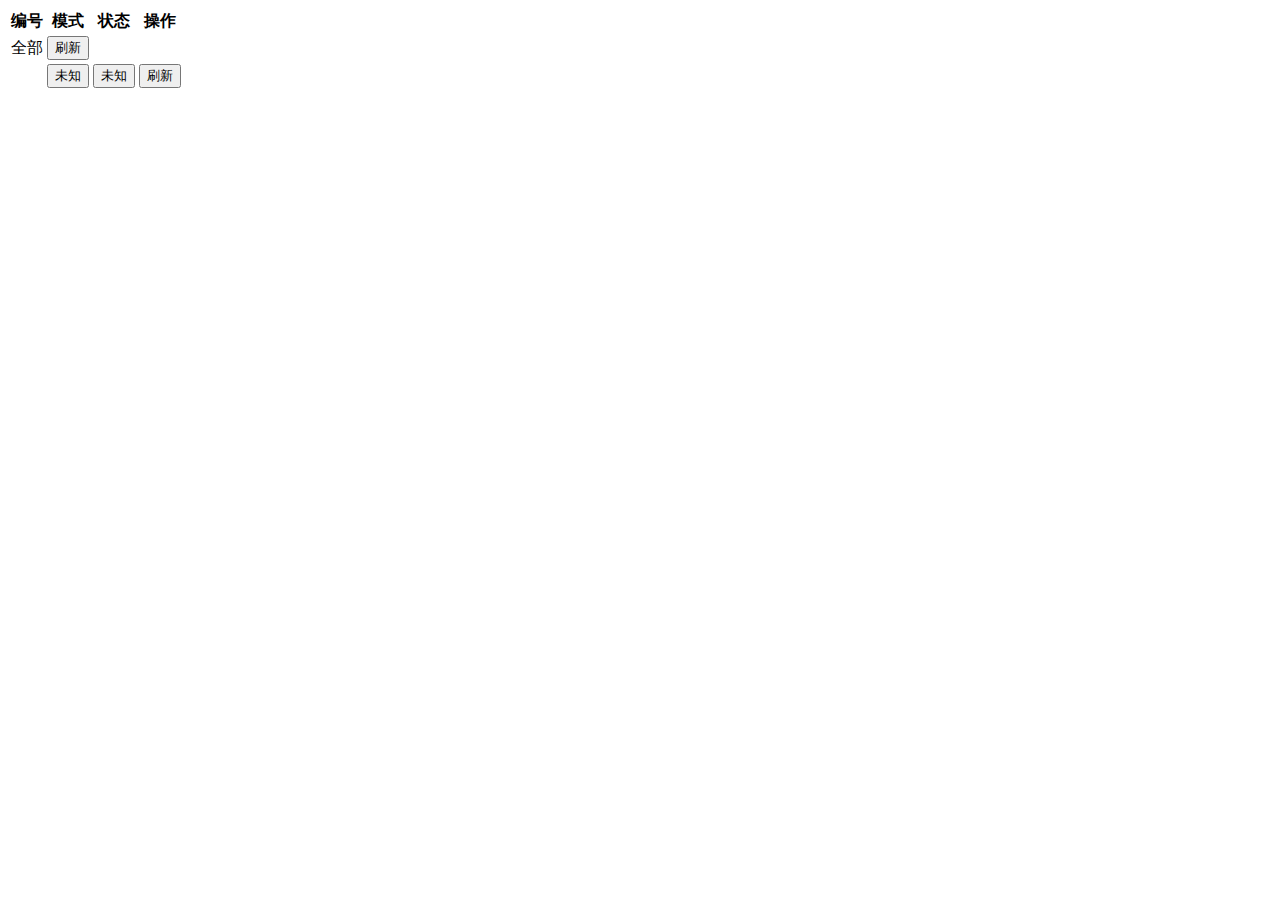
<file: src/main/resources/templates/gpio.html>
<!DOCTYPE HTML>
<html xmlns:th="http://www.thymeleaf.org">
<head th:replace="common::commonHeader"></head>
<body>
<div th:include="common::commonNav"></div>
<script type="text/javascript">
    $(function () {
        refreshAll();
    });
    //<c:forEach items="${gpio}" var="item">
    //刷新单个
    function refreshData(id) {
        $.ajax({
            type: "post",
            url: "gpio.json",
            data: {
                "gpioid": id,
                "cmd": "get"
            },
            timeout: 5000,
            beforeSend: function () {
                $.dialog.tips('命令执行中..', 600, 'loading.gif');
            },
            success: function (data) {
                var jsonobjs = eval("(" + data + ")");

                if (jsonobjs.code == "0") {

                    var state = jsonobjs.state;
                    var mode = jsonobjs.mode;

                    if (mode == "INPUT") {
                        $("#button_mode_" + id).text("输入");
                    }
                    if (mode == "OUTPUT") {
                        $("#button_mode_" + id).text("输出");
                    }

                    if (state == "LOW") {
                        $("#button_status_" + id).text("低电平");
                    }
                    if (state == "HIGH") {
                        $("#button_status_" + id).text("高电平");
                    }

                } else {
                    alert(jsonobjs.message);
                }
            },
            complete: function () {
                $.dialog.tips('命令执行中..', 0.1, 'loading.gif');
            },
            error: function () {
                $.dialog.tips('命令执行中..', 0.1, 'loading.gif');
                alert("网络请求失败");
            }
        });
    }

    //调整输入输出模式
    function changeMode(id) {
        var modestr = $("#button_mode_" + id).text();

        $.ajax({
            type: "post",
            url: "gpio.json",
            data: {
                "gpioid": id,
                "cmd": "setmode",
                "mode": modestr
            },
            timeout: 5000,
            beforeSend: function () {
                $.dialog.tips('命令执行中..', 600, 'loading.gif');
            },
            success: function (data) {
                var jsonobjs = eval("(" + data + ")");

                if (jsonobjs.code == "0") {

                    var state = jsonobjs.state;
                    var mode = jsonobjs.mode;

                    if (mode == "INPUT") {
                        $("#button_mode_" + id).text("输入");
                    }
                    if (mode == "OUTPUT") {
                        $("#button_mode_" + id).text("输出");
                    }

                    if (state == "LOW") {
                        $("#button_status_" + id).text("低电平");
                    }
                    if (state == "HIGH") {
                        $("#button_status_" + id).text("高电平");
                    }

                } else {
                    alert(jsonobjs.message);
                }
            },
            complete: function () {
                $.dialog.tips('命令执行中..', 0.1, 'loading.gif');
            },
            error: function () {
                $.dialog.tips('命令执行中..', 0.1, 'loading.gif');
                alert("网络请求失败");
            }
        });
    }

    //调整电平高低
    function changeStatus(id) {
        var modestr = $("#button_mode_" + id).text();
        var modeStatus = $("#button_status_" + id).text();
        if (modestr == "输出") {
            $.ajax({
                type: "post",
                url: "gpio.json",
                data: {
                    "gpioid": id,
                    "cmd": "setstate",
                    "mode": modeStatus
                },
                timeout: 5000,
                beforeSend: function () {
                    $.dialog.tips('命令执行中..', 600, 'loading.gif');
                },
                success: function (data) {
                    var jsonobjs = eval("(" + data + ")");

                    if (jsonobjs.code == "0") {

                        var state = jsonobjs.state;
                        var mode = jsonobjs.mode;

                        if (mode == "INPUT") {
                            $("#button_mode_" + id).text("输入");
                        }
                        if (mode == "OUTPUT") {
                            $("#button_mode_" + id).text("输出");
                        }

                        if (state == "LOW") {
                            $("#button_status_" + id).text("低电平");
                        }
                        if (state == "HIGH") {
                            $("#button_status_" + id).text("高电平");
                        }

                    } else {
                        alert(jsonobjs.message);
                    }
                },
                complete: function () {
                    $.dialog.tips('命令执行中..', 0.1, 'loading.gif');
                },
                error: function () {
                    $.dialog.tips('命令执行中..', 0.1, 'loading.gif');
                    alert("网络请求失败");
                }
            });
        }
    }

    //全部刷新
    function refreshAll() {

        $.ajax({
            type: "post",
            url: "gpio.json",
            data: {
                "cmd": "getall"
            },
            timeout: 5000,
            beforeSend: function () {
                $.dialog.tips('命令执行中..', 600, 'loading.gif');
            },
            success: function (data) {
                var jsonobjs = eval("(" + data + ")");

                if (jsonobjs.code == "0") {

                    for (var i = 0; i < jsonobjs.allgpio.length; i++) {

                        var gpioname = jsonobjs.allgpio[i].gpioname;
                        var state = jsonobjs.allgpio[i].state;
                        var mode = jsonobjs.allgpio[i].mode;

                        if (mode == "INPUT") {
                            $("#button_mode_" + gpioname).text("输入");
                        }
                        if (mode == "OUTPUT") {
                            $("#button_mode_" + gpioname).text("输出");
                        }
                        if (state == "UNKNOW") {
                            $("#button_mode_" + gpioname).text("未知");
                        }

                        if (state == "LOW") {
                            $("#button_status_" + gpioname).text("低电平");
                        }
                        if (state == "HIGH") {
                            $("#button_status_" + gpioname).text("高电平");
                        }
                        if (state == "UNKNOW") {
                            $("#button_status_" + gpioname).text("未知");
                        }
                    }

                } else {
                    alert(jsonobjs.message);
                }
            },
            complete: function () {
                $.dialog.tips('命令执行中..', 0.1, 'loading.gif');
            },
            error: function () {
                $.dialog.tips('命令执行中..', 0.1, 'loading.gif');
                alert("网络请求失败");
            }
        });
    }
</script>
<div class="panel panel-default">
    <div class="panel-body">
        <div class="tab-content">
            <div class="tab-pane active in" id="panel2">
                <div class="panel panel-default">
                    <div class="panel-body">

                        <table class="table table-bordered" style="width: auto">
                            <thead>
                            <tr>
                                <th>编号</th>
                                <th>模式</th>
                                <th>状态</th>
                                <th>操作</th>
                            </tr>
                            </thead>
                            <tbody>
                            <tr>
                                <td><label class="control-label">全部</label></td>

                                <td colspan="3">
                                    <button type="button" class="btn btn-primary" onclick="refreshAll()">刷新</button>
                                </td>
                            </tr>
                            <tr th:each="item : ${gpio}">
                                <td><label class="control-label" th:text="${item.toString()}"></label></td>
                                <td>
                                    <button type="button" class="btn btn-danger"
                                            th:id="'button_mode_' + ${item.toString()}"
                                            th:onclick="'changeMode(\''+${item.toString()}+'\')'">
                                        未知
                                    </button>
                                </td>
                                <td>
                                    <button type="button" class="btn btn-success"
                                            th:id="'button_status_' + ${item.toString()}"
                                            th:onclick="'changeStatus(\''+${item.toString()}+'\')'">
                                        未知
                                    </button>
                                </td>
                                <td>
                                    <button type="button" class="btn btn-primary"
                                            th:id="'button_update_' + ${item.toString()}"
                                            th:onclick="'refreshData(\''+${item.toString()}+'\')'">
                                        刷新
                                    </button>
                                </td>
                            </tr>
                            </tbody>
                        </table>


                    </div>
                </div>
            </div>
        </div>
    </div>
</div>
<div th:include="common::commonFooter"></div>
</body>
</html>
</file>
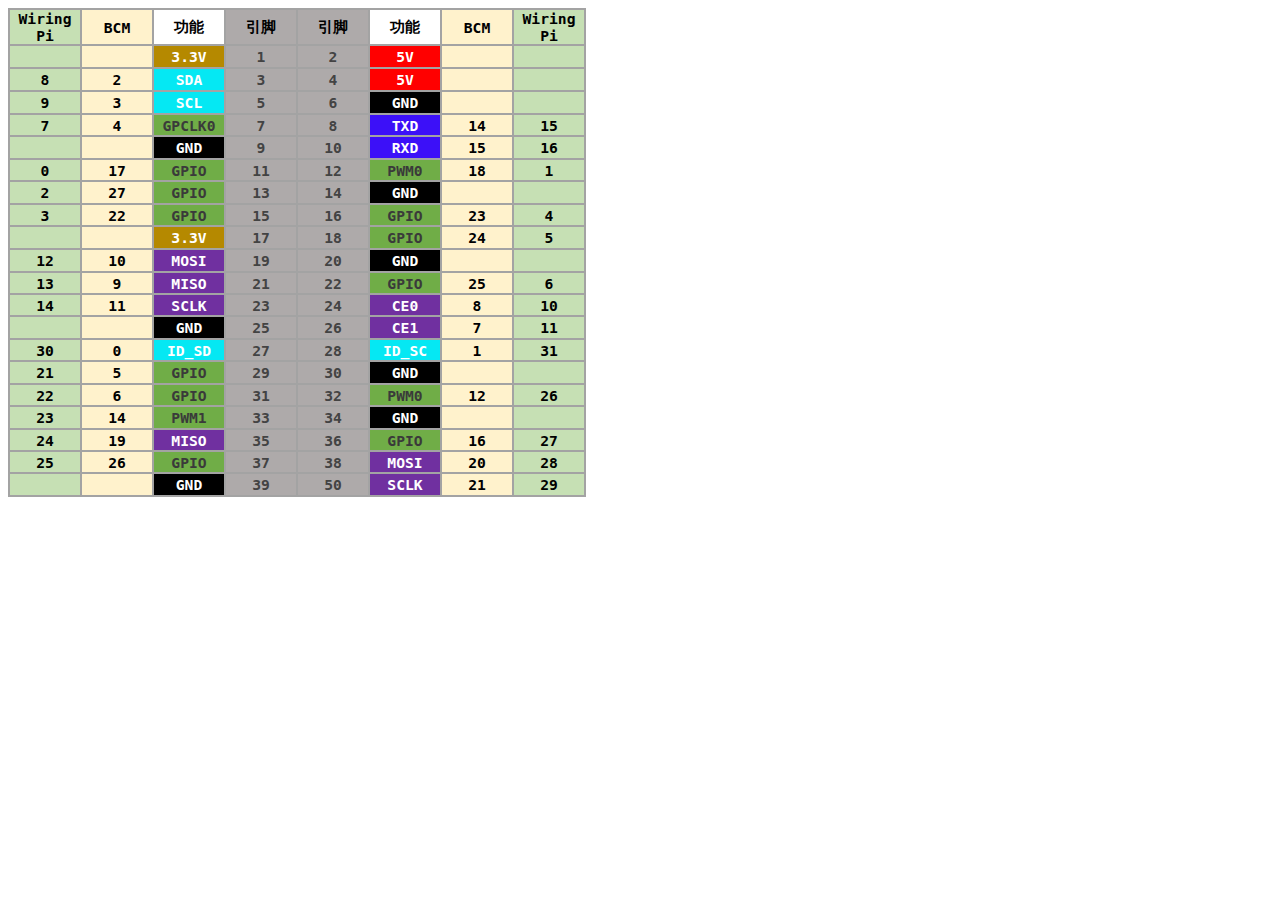
<file: src/main/resources/templates/pin.html>
﻿<!DOCTYPE HTML>
<html xmlns:th="http://www.thymeleaf.org">
<head th:replace="common::commonHeader"></head>


<body link=blue vlink=purple>
<style>
    table {
        mso-displayed-decimal-separator: "\.";
        mso-displayed-thousand-separator: "\,";
    }

    @page {
        mso-header-data: "";
        mso-footer-data: "";
        margin: 0.75in 0.7in 0.75in 0.7in;
        mso-header-margin: 0.3in;
        mso-footer-margin: 0.3in;
        mso-page-orientation: Portrait;
    }

    tr {
        mso-height-source: auto;
        mso-ruby-visibility: none;
    }

    col {
        mso-width-source: auto;
        mso-ruby-visibility: none;
    }

    br {
        mso-data-placement: same-cell;
    }

    ruby {
        ruby-align: left;
    }

    .style0 {
        mso-number-format: General;
        text-align: general;
        vertical-align: middle;
        white-space: nowrap;
        background: auto;
        mso-pattern: auto;
        color: #000000;
        font-size: 11pt;
        font-weight: 400;
        font-style: normal;
        font-family: "等线", "sans-serif";
        border: none;
        mso-protection: locked visible;
        mso-style-name: Normal;
        mso-style-id: 0;
    }

    .font0 {
        color: #000000;
        font-size: 11pt;
        font-weight: 400;
        font-style: normal;
        font-family: "等线", "sans-serif";
    }

    .font1 {
        color: #000000;
        font-size: 10pt;
        font-weight: 400;
        font-style: normal;
        font-family: "Arial", "sans-serif";
    }

    .font2 {
        color: #000000;
        font-size: 11pt;
        font-weight: 400;
        font-style: normal;
        font-family: "Calibri", "sans-serif";
    }

    .font3 {
        color: #000000;
        font-size: 11pt;
        font-weight: 700;
        font-style: normal;
        font-family: "等线", "monospace";
    }

    .font4 {
        color: #FFFFFF;
        font-size: 11pt;
        font-weight: 700;
        font-style: normal;
        font-family: "等线", "monospace";
    }

    .font5 {
        color: #434343;
        font-size: 11pt;
        font-weight: 700;
        font-style: normal;
        font-family: "等线", "monospace";
    }

    .font6 {
        color: #3A3A3A;
        font-size: 11pt;
        font-weight: 700;
        font-style: normal;
        font-family: "等线", "monospace";
    }

    .font7 {
        color: #000000;
        font-size: 9pt;
        font-weight: 400;
        font-style: normal;
        font-family: "等线", "sans-serif";
    }

    td {
        mso-style-parent: style0;
        mso-number-format: General;
        text-align: general;
        vertical-align: middle;
        white-space: nowrap;
        background: auto;
        mso-pattern: auto;
        color: #000000;
        font-size: 11pt;
        font-weight: 400;
        font-style: normal;
        font-family: "等线", "sans-serif";
        border: none;
        mso-protection: locked visible;
        mso-ignore: padding;
    }

    .style0 {
        text-align: general;
        vertical-align: middle;
        white-space: nowrap;
        background: auto;
        mso-pattern: auto;
        color: #000000;
        font-size: 11pt;
        font-weight: 400;
        font-style: normal;
        font-family: "等线", "sans-serif";
        border: none;
        mso-protection: locked visible;
        mso-style-name: "Normal";
    }

    .style1 {
        text-align: general;
        vertical-align: middle;
        white-space: nowrap;
        background: auto;
        mso-pattern: auto;
        font-size: 10pt;
        font-weight: 400;
        font-style: normal;
        font-family: "Arial", "sans-serif";
        mso-protection: locked visible;
    }

    .style2 {
        text-align: general;
        vertical-align: middle;
        white-space: nowrap;
        background: auto;
        mso-pattern: auto;
        font-size: 10pt;
        font-weight: 400;
        font-style: normal;
        font-family: "Arial", "sans-serif";
        mso-protection: locked visible;
    }

    .style3 {
        text-align: general;
        vertical-align: middle;
        white-space: nowrap;
        background: auto;
        mso-pattern: auto;
        font-size: 10pt;
        font-weight: 400;
        font-style: normal;
        font-family: "Arial", "sans-serif";
        mso-protection: locked visible;
    }

    .style4 {
        text-align: general;
        vertical-align: middle;
        white-space: nowrap;
        background: auto;
        mso-pattern: auto;
        font-size: 10pt;
        font-weight: 400;
        font-style: normal;
        font-family: "Arial", "sans-serif";
        mso-protection: locked visible;
    }

    .style5 {
        text-align: general;
        vertical-align: middle;
        white-space: nowrap;
        background: auto;
        mso-pattern: auto;
        font-size: 10pt;
        font-weight: 400;
        font-style: normal;
        font-family: "Arial", "sans-serif";
        mso-protection: locked visible;
    }

    .style6 {
        text-align: general;
        vertical-align: middle;
        white-space: nowrap;
        background: auto;
        mso-pattern: auto;
        font-size: 10pt;
        font-weight: 400;
        font-style: normal;
        font-family: "Arial", "sans-serif";
        mso-protection: locked visible;
    }

    .style7 {
        text-align: general;
        vertical-align: middle;
        white-space: nowrap;
        background: auto;
        mso-pattern: auto;
        font-size: 10pt;
        font-weight: 400;
        font-style: normal;
        font-family: "Arial", "sans-serif";
        mso-protection: locked visible;
    }

    .style8 {
        text-align: general;
        vertical-align: middle;
        white-space: nowrap;
        background: auto;
        mso-pattern: auto;
        font-size: 10pt;
        font-weight: 400;
        font-style: normal;
        font-family: "Arial", "sans-serif";
        mso-protection: locked visible;
    }

    .style9 {
        text-align: general;
        vertical-align: middle;
        white-space: nowrap;
        background: auto;
        mso-pattern: auto;
        font-size: 10pt;
        font-weight: 400;
        font-style: normal;
        font-family: "Arial", "sans-serif";
        mso-protection: locked visible;
    }

    .style10 {
        text-align: general;
        vertical-align: middle;
        white-space: nowrap;
        background: auto;
        mso-pattern: auto;
        font-size: 10pt;
        font-weight: 400;
        font-style: normal;
        font-family: "Arial", "sans-serif";
        mso-protection: locked visible;
    }

    .style11 {
        text-align: general;
        vertical-align: middle;
        white-space: nowrap;
        background: auto;
        mso-pattern: auto;
        font-size: 10pt;
        font-weight: 400;
        font-style: normal;
        font-family: "Arial", "sans-serif";
        mso-protection: locked visible;
    }

    .style12 {
        text-align: general;
        vertical-align: middle;
        white-space: nowrap;
        background: auto;
        mso-pattern: auto;
        font-size: 10pt;
        font-weight: 400;
        font-style: normal;
        font-family: "Arial", "sans-serif";
        mso-protection: locked visible;
    }

    .style13 {
        text-align: general;
        vertical-align: middle;
        white-space: nowrap;
        background: auto;
        mso-pattern: auto;
        font-size: 10pt;
        font-weight: 400;
        font-style: normal;
        font-family: "Arial", "sans-serif";
        mso-protection: locked visible;
    }

    .style14 {
        text-align: general;
        vertical-align: middle;
        white-space: nowrap;
        background: auto;
        mso-pattern: auto;
        font-size: 10pt;
        font-weight: 400;
        font-style: normal;
        font-family: "Arial", "sans-serif";
        mso-protection: locked visible;
    }

    .x15 {
        mso-style-parent: style0;
        mso-number-format: General;
        text-align: general;
        vertical-align: middle;
        white-space: nowrap;
        background: auto;
        mso-pattern: auto;
        color: #000000;
        font-size: 11pt;
        font-weight: 400;
        font-style: normal;
        font-family: "等线", "sans-serif";
        border: none;
        mso-protection: locked visible;
    }

    .style16 {
        mso-number-format: "0%";
        text-align: general;
        vertical-align: middle;
        white-space: nowrap;
        background: auto;
        mso-pattern: auto;
        font-size: 10pt;
        font-weight: 400;
        font-style: normal;
        font-family: "Arial", "sans-serif";
        mso-protection: locked visible;
        mso-style-name: "Percent";
    }

    .style17 {
        mso-number-format: "_ \0022¥\0022* \#\,\#\#0\.00_ \;_ \0022¥\0022* -\#\,\#\#0\.00_ \;_ \0022¥\0022* \0022-\0022??_ \;_ \@_ ";
        text-align: general;
        vertical-align: middle;
        white-space: nowrap;
        background: auto;
        mso-pattern: auto;
        font-size: 10pt;
        font-weight: 400;
        font-style: normal;
        font-family: "Arial", "sans-serif";
        mso-protection: locked visible;
        mso-style-name: "Currency";
    }

    .style18 {
        mso-number-format: "_ \0022¥\0022* \#\,\#\#0_ \;_ \0022¥\0022* -\#\,\#\#0_ \;_ \0022¥\0022* \0022-\0022_ \;_ \@_ ";
        text-align: general;
        vertical-align: middle;
        white-space: nowrap;
        background: auto;
        mso-pattern: auto;
        font-size: 10pt;
        font-weight: 400;
        font-style: normal;
        font-family: "Arial", "sans-serif";
        mso-protection: locked visible;
        mso-style-name: "Currency [0]";
    }

    .style19 {
        mso-number-format: "_ * \#\,\#\#0\.00_ \;_ * -\#\,\#\#0\.00_ \;_ * \0022-\0022??_ \;_ \@_ ";
        text-align: general;
        vertical-align: middle;
        white-space: nowrap;
        background: auto;
        mso-pattern: auto;
        font-size: 10pt;
        font-weight: 400;
        font-style: normal;
        font-family: "Arial", "sans-serif";
        mso-protection: locked visible;
        mso-style-name: "Comma";
    }

    .style20 {
        mso-number-format: "_ * \#\,\#\#0_ \;_ * -\#\,\#\#0_ \;_ * \0022-\0022_ \;_ \@_ ";
        text-align: general;
        vertical-align: middle;
        white-space: nowrap;
        background: auto;
        mso-pattern: auto;
        font-size: 10pt;
        font-weight: 400;
        font-style: normal;
        font-family: "Arial", "sans-serif";
        mso-protection: locked visible;
        mso-style-name: "Comma [0]";
    }

    .x21 {
        mso-style-parent: style0;
        mso-number-format: General;
        text-align: center;
        vertical-align: middle;
        white-space: normal;
        word-wrap: break-word;
        background: #C6E0B4;
        mso-pattern: auto none;
        color: #000000;
        font-size: 11pt;
        font-weight: 700;
        font-style: normal;
        font-family: "等线", "monospace";
        border-top: 2px solid #A3A3A3;
        border-right: 2px solid #A3A3A3;
        border-bottom: 2px solid #A3A3A3;
        border-left: 2px solid #A3A3A3;
        mso-diagonal-down: none;
        mso-diagonal-up: none;
        mso-protection: locked visible;
    }

    .x22 {
        mso-style-parent: style0;
        mso-number-format: General;
        text-align: center;
        vertical-align: middle;
        white-space: normal;
        word-wrap: break-word;
        background: #FFF2CC;
        mso-pattern: auto none;
        color: #000000;
        font-size: 11pt;
        font-weight: 700;
        font-style: normal;
        font-family: "等线", "monospace";
        border-top: 2px solid #A3A3A3;
        border-right: 2px solid #A3A3A3;
        border-bottom: 2px solid #A3A3A3;
        border-left: 2px solid #A3A3A3;
        mso-diagonal-down: none;
        mso-diagonal-up: none;
        mso-protection: locked visible;
    }

    .x23 {
        mso-style-parent: style0;
        mso-number-format: General;
        text-align: center;
        vertical-align: middle;
        white-space: normal;
        word-wrap: break-word;
        background: auto;
        mso-pattern: auto;
        color: #000000;
        font-size: 11pt;
        font-weight: 700;
        font-style: normal;
        font-family: "等线", "monospace";
        border-top: 2px solid #A3A3A3;
        border-right: 2px solid #A3A3A3;
        border-bottom: 2px solid #A3A3A3;
        border-left: 2px solid #A3A3A3;
        mso-diagonal-down: none;
        mso-diagonal-up: none;
        mso-protection: locked visible;
    }

    .x24 {
        mso-style-parent: style0;
        mso-number-format: General;
        text-align: center;
        vertical-align: middle;
        white-space: normal;
        word-wrap: break-word;
        background: #AEAAAA;
        mso-pattern: auto none;
        color: #000000;
        font-size: 11pt;
        font-weight: 700;
        font-style: normal;
        font-family: "等线", "monospace";
        border-top: 2px solid #A3A3A3;
        border-right: 2px solid #A3A3A3;
        border-bottom: 2px solid #A3A3A3;
        border-left: 2px solid #A3A3A3;
        mso-diagonal-down: none;
        mso-diagonal-up: none;
        mso-protection: locked visible;
    }

    .x25 {
        mso-style-parent: style0;
        mso-number-format: General;
        text-align: general;
        vertical-align: middle;
        white-space: normal;
        word-wrap: break-word;
        background: #C6E0B4;
        mso-pattern: auto none;
        color: #000000;
        font-size: 11pt;
        font-weight: 400;
        font-style: normal;
        font-family: "Calibri", "sans-serif";
        border-top: 2px solid #A3A3A3;
        border-right: 2px solid #A3A3A3;
        border-bottom: 2px solid #A3A3A3;
        border-left: 2px solid #A3A3A3;
        mso-diagonal-down: none;
        mso-diagonal-up: none;
        mso-protection: locked visible;
    }

    .x26 {
        mso-style-parent: style0;
        mso-number-format: General;
        text-align: general;
        vertical-align: middle;
        white-space: normal;
        word-wrap: break-word;
        background: #FFF2CC;
        mso-pattern: auto none;
        color: #000000;
        font-size: 11pt;
        font-weight: 400;
        font-style: normal;
        font-family: "Calibri", "sans-serif";
        border-top: 2px solid #A3A3A3;
        border-right: 2px solid #A3A3A3;
        border-bottom: 2px solid #A3A3A3;
        border-left: 2px solid #A3A3A3;
        mso-diagonal-down: none;
        mso-diagonal-up: none;
        mso-protection: locked visible;
    }

    .x27 {
        mso-style-parent: style0;
        mso-number-format: General;
        text-align: center;
        vertical-align: middle;
        white-space: normal;
        word-wrap: break-word;
        background: #B58900;
        mso-pattern: auto none;
        color: #FFFFFF;
        font-size: 11pt;
        font-weight: 700;
        font-style: normal;
        font-family: "等线", "monospace";
        border-top: 2px solid #A3A3A3;
        border-right: 2px solid #A3A3A3;
        border-bottom: 2px solid #A3A3A3;
        border-left: 2px solid #A3A3A3;
        mso-diagonal-down: none;
        mso-diagonal-up: none;
        mso-protection: locked visible;
    }

    .x28 {
        mso-style-parent: style0;
        mso-number-format: General;
        text-align: center;
        vertical-align: middle;
        white-space: normal;
        word-wrap: break-word;
        background: #AEAAAA;
        mso-pattern: auto none;
        color: #434343;
        font-size: 11pt;
        font-weight: 700;
        font-style: normal;
        font-family: "等线", "monospace";
        border-top: 2px solid #A3A3A3;
        border-right: 2px solid #A3A3A3;
        border-bottom: 2px solid #A3A3A3;
        border-left: 2px solid #A3A3A3;
        mso-diagonal-down: none;
        mso-diagonal-up: none;
        mso-protection: locked visible;
    }

    .x29 {
        mso-style-parent: style0;
        mso-number-format: General;
        text-align: center;
        vertical-align: middle;
        white-space: normal;
        word-wrap: break-word;
        background: #FF0000;
        mso-pattern: auto none;
        color: #FFFFFF;
        font-size: 11pt;
        font-weight: 700;
        font-style: normal;
        font-family: "等线", "monospace";
        border-top: 2px solid #A3A3A3;
        border-right: 2px solid #A3A3A3;
        border-bottom: 2px solid #A3A3A3;
        border-left: 2px solid #A3A3A3;
        mso-diagonal-down: none;
        mso-diagonal-up: none;
        mso-protection: locked visible;
    }

    .x30 {
        mso-style-parent: style0;
        mso-number-format: General;
        text-align: center;
        vertical-align: middle;
        white-space: normal;
        word-wrap: break-word;
        background: #05E8F3;
        mso-pattern: auto none;
        color: #FFFFFF;
        font-size: 11pt;
        font-weight: 700;
        font-style: normal;
        font-family: "等线", "monospace";
        border-top: 2px solid #A3A3A3;
        border-right: 2px solid #A3A3A3;
        border-bottom: 2px solid #A3A3A3;
        border-left: 2px solid #A3A3A3;
        mso-diagonal-down: none;
        mso-diagonal-up: none;
        mso-protection: locked visible;
    }

    .x31 {
        mso-style-parent: style0;
        mso-number-format: General;
        text-align: center;
        vertical-align: middle;
        white-space: normal;
        word-wrap: break-word;
        background: #000000;
        mso-pattern: auto none;
        color: #FFFFFF;
        font-size: 11pt;
        font-weight: 700;
        font-style: normal;
        font-family: "等线", "monospace";
        border-top: 2px solid #A3A3A3;
        border-right: 2px solid #A3A3A3;
        border-bottom: 2px solid #A3A3A3;
        border-left: 2px solid #A3A3A3;
        mso-diagonal-down: none;
        mso-diagonal-up: none;
        mso-protection: locked visible;
    }

    .x32 {
        mso-style-parent: style0;
        mso-number-format: General;
        text-align: center;
        vertical-align: middle;
        white-space: normal;
        word-wrap: break-word;
        background: #70AD47;
        mso-pattern: auto none;
        color: #3A3A3A;
        font-size: 11pt;
        font-weight: 700;
        font-style: normal;
        font-family: "等线", "monospace";
        border-top: 2px solid #A3A3A3;
        border-right: 2px solid #A3A3A3;
        border-bottom: 2px solid #A3A3A3;
        border-left: 2px solid #A3A3A3;
        mso-diagonal-down: none;
        mso-diagonal-up: none;
        mso-protection: locked visible;
    }

    .x33 {
        mso-style-parent: style0;
        mso-number-format: General;
        text-align: center;
        vertical-align: middle;
        white-space: normal;
        word-wrap: break-word;
        background: #3C10F8;
        mso-pattern: auto none;
        color: #FFFFFF;
        font-size: 11pt;
        font-weight: 700;
        font-style: normal;
        font-family: "等线", "monospace";
        border-top: 2px solid #A3A3A3;
        border-right: 2px solid #A3A3A3;
        border-bottom: 2px solid #A3A3A3;
        border-left: 2px solid #A3A3A3;
        mso-diagonal-down: none;
        mso-diagonal-up: none;
        mso-protection: locked visible;
    }

    .x34 {
        mso-style-parent: style0;
        mso-number-format: General;
        text-align: center;
        vertical-align: middle;
        white-space: normal;
        word-wrap: break-word;
        background: #7030A0;
        mso-pattern: auto none;
        color: #FFFFFF;
        font-size: 11pt;
        font-weight: 700;
        font-style: normal;
        font-family: "等线", "monospace";
        border-top: 2px solid #A3A3A3;
        border-right: 2px solid #A3A3A3;
        border-bottom: 2px solid #A3A3A3;
        border-left: 2px solid #A3A3A3;
        mso-diagonal-down: none;
        mso-diagonal-up: none;
        mso-protection: locked visible;
    }
</style>
<div th:include="common::commonNav"></div>
<div class="panel panel-default">
    <div class="panel-body">
        <table border=0 cellpadding=0 cellspacing=0 width=576 style='border-collapse:
 collapse;table-layout:fixed;width:432pt'>
            <col width=72 span=8 style='width:54pt'>
            <tr height=20 style='mso-height-source:userset;height:15pt' id='r0'>
                <td height=20 class=x21 width=72 style='height:15pt;width:54pt;'>Wiring Pi</td>
                <td class=x22 width=72 style='width:54pt;'>BCM</td>
                <td class=x23 width=72 style='width:54pt;'>功能</td>
                <td class=x24 width=72 style='width:54pt;'>引脚</td>
                <td class=x24 width=72 style='width:54pt;'>引脚</td>
                <td class=x23 width=72 style='width:54pt;'>功能</td>
                <td class=x22 width=72 style='width:54pt;'>BCM</td>
                <td class=x21 width=72 style='width:54pt;'>Wiring Pi</td>
            </tr>
            <tr height=21 style='mso-height-source:userset;height:15.75pt' id='r1'>
                <td height=21 class=x25 style='height:15.75pt;'></td>
                <td class=x26></td>
                <td class=x27>3.3V</td>
                <td class=x28>1</td>
                <td class=x28>2</td>
                <td class=x29>5V</td>
                <td class=x26></td>
                <td class=x25></td>
            </tr>
            <tr height=21 style='mso-height-source:userset;height:15.75pt' id='r2'>
                <td height=21 class=x21 style='height:15.75pt;'>8</td>
                <td class=x22>2</td>
                <td class=x30>SDA</td>
                <td class=x28>3</td>
                <td class=x28>4</td>
                <td class=x29>5V</td>
                <td class=x26></td>
                <td class=x25></td>
            </tr>
            <tr height=21 style='mso-height-source:userset;height:15.75pt' id='r3'>
                <td height=21 class=x21 style='height:15.75pt;'>9</td>
                <td class=x22>3</td>
                <td class=x30>SCL</td>
                <td class=x28>5</td>
                <td class=x28>6</td>
                <td class=x31>GND</td>
                <td class=x26></td>
                <td class=x25></td>
            </tr>
            <tr height=20 style='mso-height-source:userset;height:15pt' id='r4'>
                <td height=20 class=x21 style='height:15pt;'>7</td>
                <td class=x22>4</td>
                <td class=x32>GPCLK0</td>
                <td class=x28>7</td>
                <td class=x28>8</td>
                <td class=x33>TXD</td>
                <td class=x22>14</td>
                <td class=x21>15</td>
            </tr>
            <tr height=21 style='mso-height-source:userset;height:15.75pt' id='r5'>
                <td height=21 class=x25 style='height:15.75pt;'></td>
                <td class=x26></td>
                <td class=x31>GND</td>
                <td class=x28>9</td>
                <td class=x28>10</td>
                <td class=x33>RXD</td>
                <td class=x22>15</td>
                <td class=x21>16</td>
            </tr>
            <tr height=20 style='mso-height-source:userset;height:15pt' id='r6'>
                <td height=20 class=x21 style='height:15pt;'>0</td>
                <td class=x22>17</td>
                <td class=x32>GPIO</td>
                <td class=x28>11</td>
                <td class=x28>12</td>
                <td class=x32>PWM0</td>
                <td class=x22>18</td>
                <td class=x21>1</td>
            </tr>
            <tr height=21 style='mso-height-source:userset;height:15.75pt' id='r7'>
                <td height=21 class=x21 style='height:15.75pt;'>2</td>
                <td class=x22>27</td>
                <td class=x32>GPIO</td>
                <td class=x28>13</td>
                <td class=x28>14</td>
                <td class=x31>GND</td>
                <td class=x26></td>
                <td class=x25></td>
            </tr>
            <tr height=20 style='mso-height-source:userset;height:15pt' id='r8'>
                <td height=20 class=x21 style='height:15pt;'>3</td>
                <td class=x22>22</td>
                <td class=x32>GPIO</td>
                <td class=x28>15</td>
                <td class=x28>16</td>
                <td class=x32>GPIO</td>
                <td class=x22>23</td>
                <td class=x21>4</td>
            </tr>
            <tr height=21 style='mso-height-source:userset;height:15.75pt' id='r9'>
                <td height=21 class=x25 style='height:15.75pt;'></td>
                <td class=x26></td>
                <td class=x27>3.3V</td>
                <td class=x28>17</td>
                <td class=x28>18</td>
                <td class=x32>GPIO</td>
                <td class=x22>24</td>
                <td class=x21>5</td>
            </tr>
            <tr height=21 style='mso-height-source:userset;height:15.75pt' id='r10'>
                <td height=21 class=x21 style='height:15.75pt;'>12</td>
                <td class=x22>10</td>
                <td class=x34>MOSI</td>
                <td class=x28>19</td>
                <td class=x28>20</td>
                <td class=x31>GND</td>
                <td class=x26></td>
                <td class=x25></td>
            </tr>
            <tr height=20 style='mso-height-source:userset;height:15pt' id='r11'>
                <td height=20 class=x21 style='height:15pt;'>13</td>
                <td class=x22>9</td>
                <td class=x34>MISO</td>
                <td class=x28>21</td>
                <td class=x28>22</td>
                <td class=x32>GPIO</td>
                <td class=x22>25</td>
                <td class=x21>6</td>
            </tr>
            <tr height=20 style='mso-height-source:userset;height:15pt' id='r12'>
                <td height=20 class=x21 style='height:15pt;'>14</td>
                <td class=x22>11</td>
                <td class=x34>SCLK</td>
                <td class=x28>23</td>
                <td class=x28>24</td>
                <td class=x34>CE0</td>
                <td class=x22>8</td>
                <td class=x21>10</td>
            </tr>
            <tr height=21 style='mso-height-source:userset;height:15.75pt' id='r13'>
                <td height=21 class=x25 style='height:15.75pt;'></td>
                <td class=x26></td>
                <td class=x31>GND</td>
                <td class=x28>25</td>
                <td class=x28>26</td>
                <td class=x34>CE1</td>
                <td class=x22>7</td>
                <td class=x21>11</td>
            </tr>
            <tr height=20 style='mso-height-source:userset;height:15pt' id='r14'>
                <td height=20 class=x21 style='height:15pt;'>30</td>
                <td class=x22>0</td>
                <td class=x30>ID_SD</td>
                <td class=x28>27</td>
                <td class=x28>28</td>
                <td class=x30>ID_SC</td>
                <td class=x22>1</td>
                <td class=x21>31</td>
            </tr>
            <tr height=21 style='mso-height-source:userset;height:15.75pt' id='r15'>
                <td height=21 class=x21 style='height:15.75pt;'>21</td>
                <td class=x22>5</td>
                <td class=x32>GPIO</td>
                <td class=x28>29</td>
                <td class=x28>30</td>
                <td class=x31>GND</td>
                <td class=x26></td>
                <td class=x25></td>
            </tr>
            <tr height=20 style='mso-height-source:userset;height:15pt' id='r16'>
                <td height=20 class=x21 style='height:15pt;'>22</td>
                <td class=x22>6</td>
                <td class=x32>GPIO</td>
                <td class=x28>31</td>
                <td class=x28>32</td>
                <td class=x32>PWM0</td>
                <td class=x22>12</td>
                <td class=x21>26</td>
            </tr>
            <tr height=21 style='mso-height-source:userset;height:15.75pt' id='r17'>
                <td height=21 class=x21 style='height:15.75pt;'>23</td>
                <td class=x22>14</td>
                <td class=x32>PWM1</td>
                <td class=x28>33</td>
                <td class=x28>34</td>
                <td class=x31>GND</td>
                <td class=x26></td>
                <td class=x25></td>
            </tr>
            <tr height=20 style='mso-height-source:userset;height:15pt' id='r18'>
                <td height=20 class=x21 style='height:15pt;'>24</td>
                <td class=x22>19</td>
                <td class=x34>MISO</td>
                <td class=x28>35</td>
                <td class=x28>36</td>
                <td class=x32>GPIO</td>
                <td class=x22>16</td>
                <td class=x21>27</td>
            </tr>
            <tr height=20 style='mso-height-source:userset;height:15pt' id='r19'>
                <td height=20 class=x21 style='height:15pt;'>25</td>
                <td class=x22>26</td>
                <td class=x32>GPIO</td>
                <td class=x28>37</td>
                <td class=x28>38</td>
                <td class=x34>MOSI</td>
                <td class=x22>20</td>
                <td class=x21>28</td>
            </tr>
            <tr height=21 style='mso-height-source:userset;height:15.75pt' id='r20'>
                <td height=21 class=x25 style='height:15.75pt;'></td>
                <td class=x26></td>
                <td class=x31>GND</td>
                <td class=x28>39</td>
                <td class=x28>50</td>
                <td class=x34>SCLK</td>
                <td class=x22>21</td>
                <td class=x21>29</td>
            </tr>
            <![if supportMisalignedColumns]>
            <tr height=0 style='display:none'>
                <td width=72 style='width:54pt'></td>
                <td width=72 style='width:54pt'></td>
                <td width=72 style='width:54pt'></td>
                <td width=72 style='width:54pt'></td>
                <td width=72 style='width:54pt'></td>
                <td width=72 style='width:54pt'></td>
                <td width=72 style='width:54pt'></td>
                <td width=72 style='width:54pt'></td>
            </tr>
            <![endif]>
        </table>
    </div>
</div>
</body>

</html>
</file>
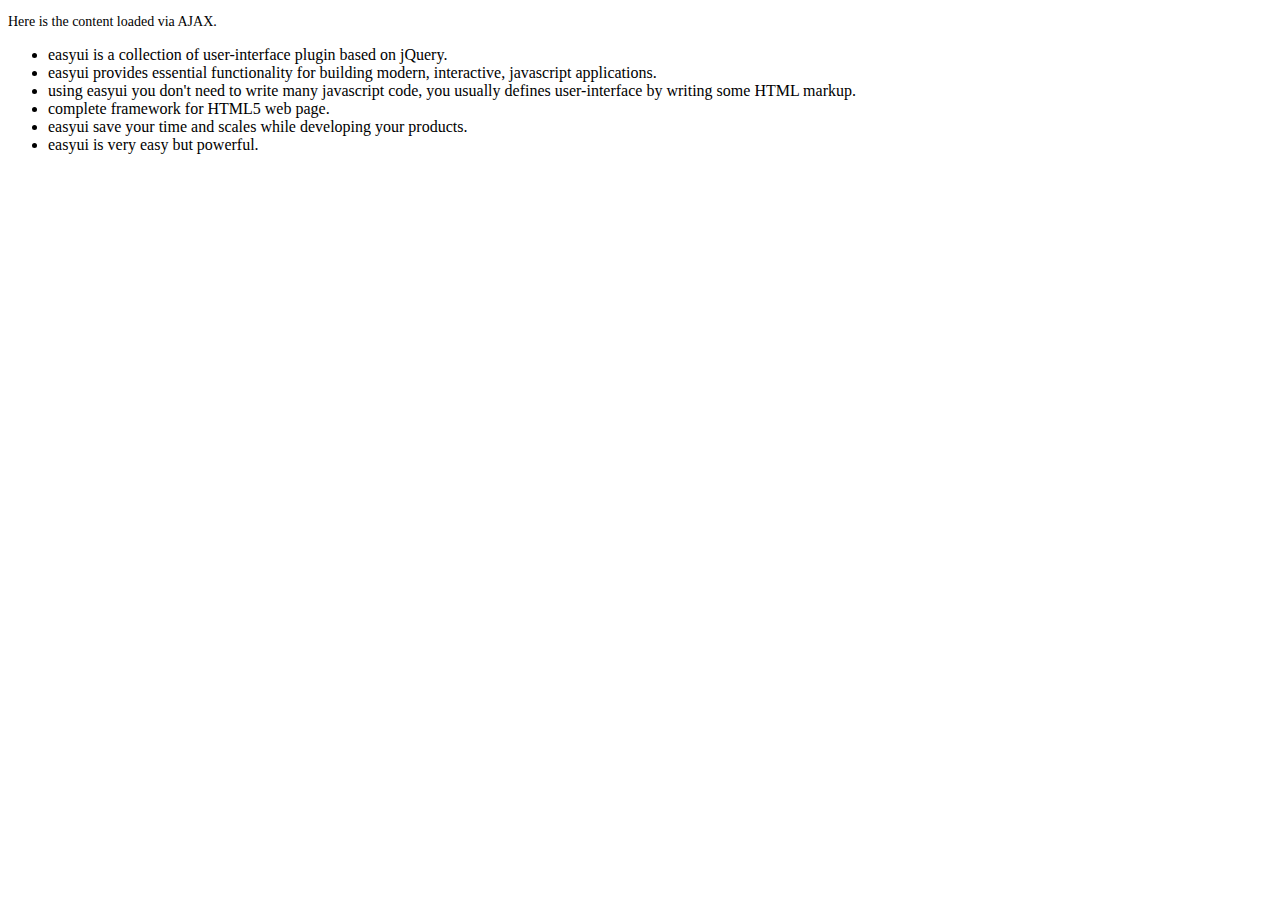
<file: src/main/resources/static/jquery/easyui/demo/accordion/_content.html>
<!DOCTYPE html>
<html>
<head>
	<meta charset="UTF-8">
	<title>AJAX Content</title>
</head>
<body>
	<p style="font-size:14px">Here is the content loaded via AJAX.</p>
	<ul>
		<li>easyui is a collection of user-interface plugin based on jQuery.</li>
		<li>easyui provides essential functionality for building modern, interactive, javascript applications.</li>
		<li>using easyui you don't need to write many javascript code, you usually defines user-interface by writing some HTML markup.</li>
		<li>complete framework for HTML5 web page.</li>
		<li>easyui save your time and scales while developing your products.</li>
		<li>easyui is very easy but powerful.</li>
	</ul>
</body>
</html>
</file>
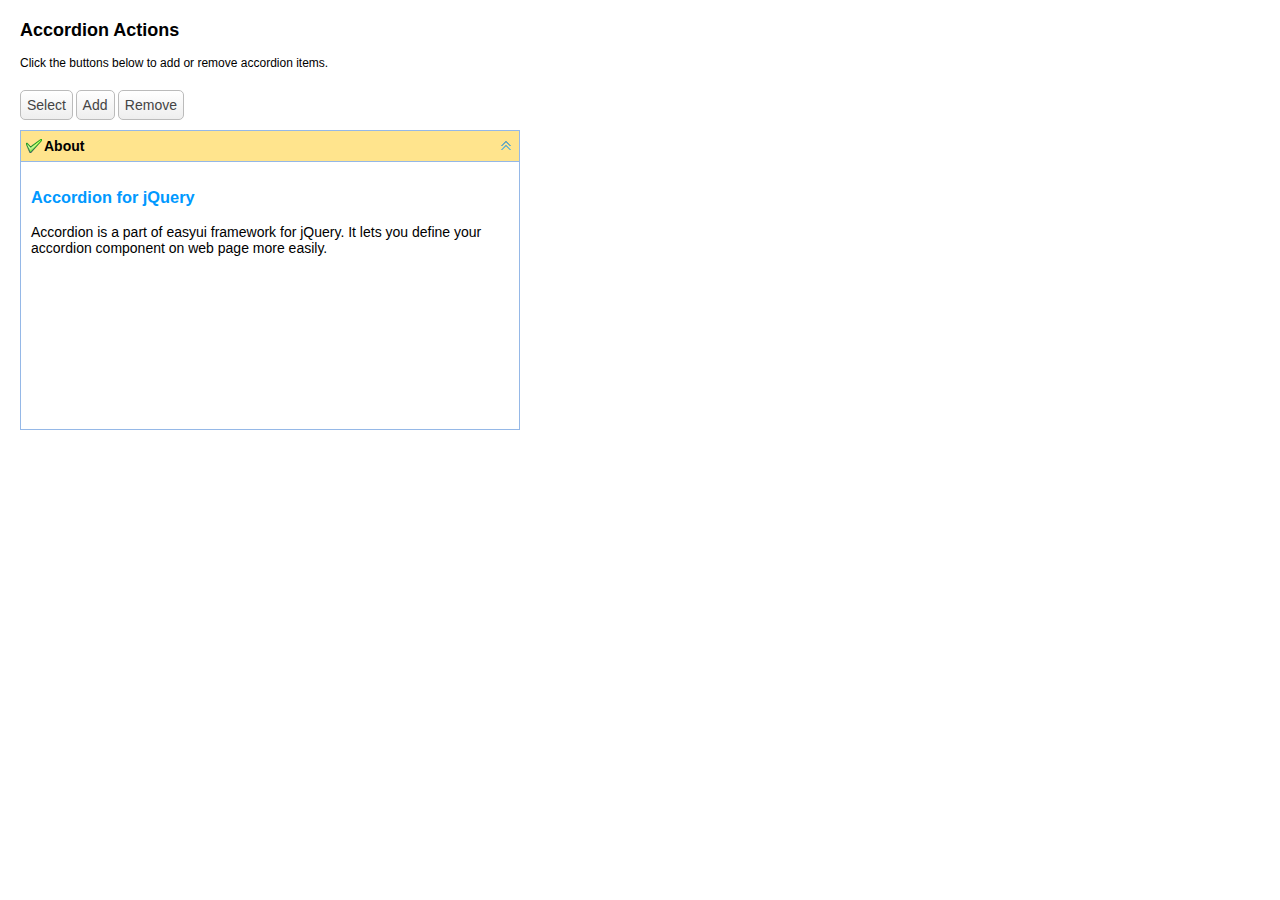
<file: src/main/resources/static/jquery/easyui/demo/accordion/actions.html>
<!DOCTYPE html>
<html>
<head>
	<meta charset="UTF-8">
	<title>Accordion Actions - jQuery EasyUI Demo</title>
	<link rel="stylesheet" type="text/css" href="../../themes/default/easyui.css">
	<link rel="stylesheet" type="text/css" href="../../themes/icon.css">
	<link rel="stylesheet" type="text/css" href="../demo.css">
	<script type="text/javascript" src="../../jquery.min.js"></script>
	<script type="text/javascript" src="../../jquery.easyui.min.js"></script>
</head>
<body>
	<h2>Accordion Actions</h2>
	<p>Click the buttons below to add or remove accordion items.</p>
	<div style="margin:20px 0 10px 0;">
		<a href="javascript:void(0)" class="easyui-linkbutton" onclick="selectPanel()">Select</a>
		<a href="javascript:void(0)" class="easyui-linkbutton" onclick="addPanel()">Add</a>
		<a href="javascript:void(0)" class="easyui-linkbutton" onclick="removePanel()">Remove</a>
	</div>
	<div id="aa" class="easyui-accordion" style="width:500px;height:300px;">
		<div title="About" data-options="iconCls:'icon-ok'" style="overflow:auto;padding:10px;">
			<h3 style="color:#0099FF;">Accordion for jQuery</h3>
			<p>Accordion is a part of easyui framework for jQuery. It lets you define your accordion component on web page more easily.</p>
		</div>
	</div>
	<script type="text/javascript">
		function selectPanel(){
			$.messager.prompt('Prompt','Please enter the panel title:',function(s){
				if (s){
					$('#aa').accordion('select',s);
				}
			});
		}
		var idx = 1;
		function addPanel(){
			$('#aa').accordion('add',{
				title:'Title'+idx,
				content:'<div style="padding:10px">Content'+idx+'</div>'
			});
			idx++;
		}
		function removePanel(){
			var pp = $('#aa').accordion('getSelected');
			if (pp){
				var index = $('#aa').accordion('getPanelIndex',pp);
				$('#aa').accordion('remove',index);
			}
		}
	</script>
</body>
</html>
</file>
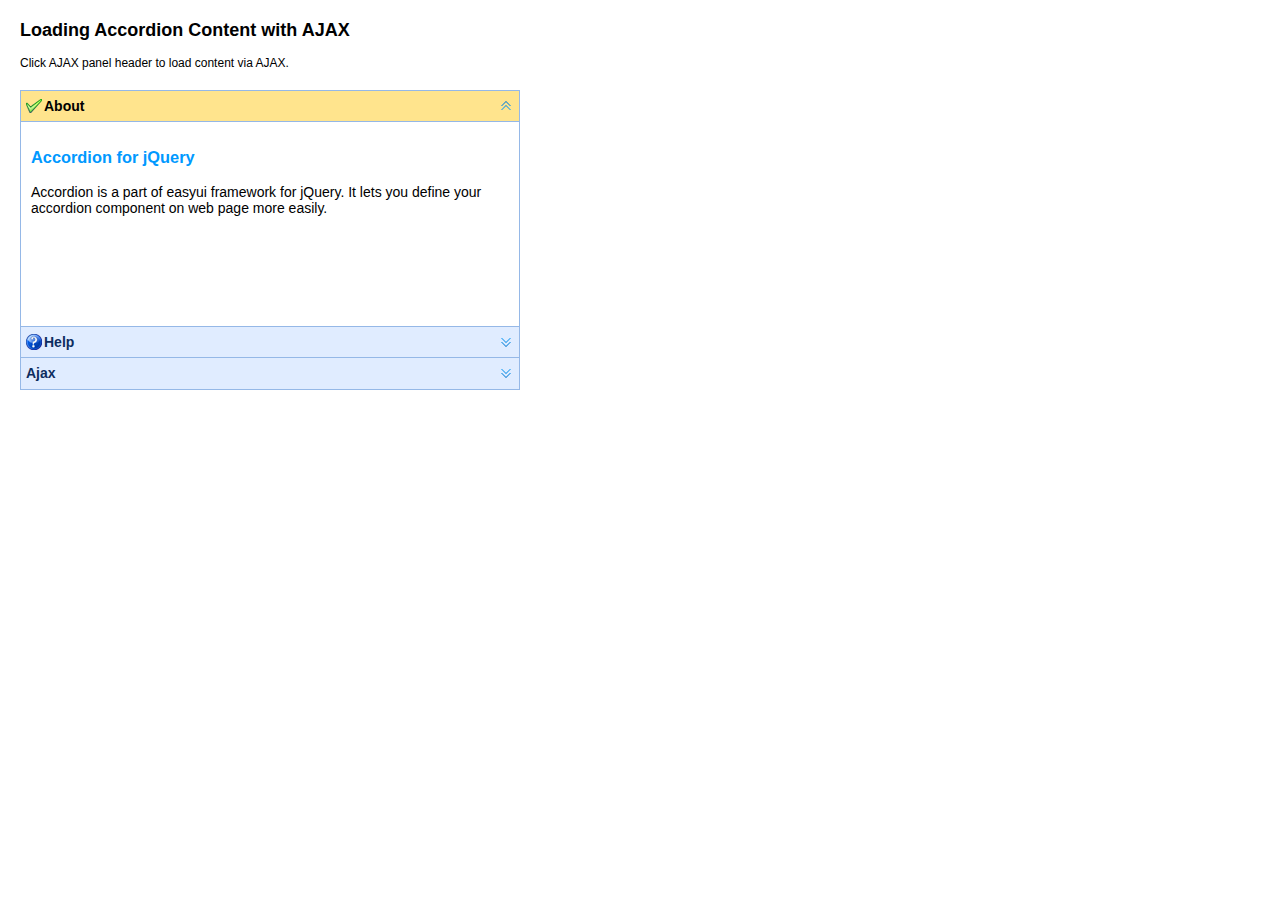
<file: src/main/resources/static/jquery/easyui/demo/accordion/ajax.html>
<!DOCTYPE html>
<html>
<head>
	<meta charset="UTF-8">
	<title>Loading Accordion Content with AJAX - jQuery EasyUI Demo</title>
	<link rel="stylesheet" type="text/css" href="../../themes/default/easyui.css">
	<link rel="stylesheet" type="text/css" href="../../themes/icon.css">
	<link rel="stylesheet" type="text/css" href="../demo.css">
	<script type="text/javascript" src="../../jquery.min.js"></script>
	<script type="text/javascript" src="../../jquery.easyui.min.js"></script>
</head>
<body>
	<h2>Loading Accordion Content with AJAX</h2>
	<p>Click AJAX panel header to load content via AJAX.</p>
	<div style="margin:20px 0 10px 0;"></div>
	<div class="easyui-accordion" style="width:500px;height:300px;">
		<div title="About" data-options="iconCls:'icon-ok'" style="overflow:auto;padding:10px;">
			<h3 style="color:#0099FF;">Accordion for jQuery</h3>
			<p>Accordion is a part of easyui framework for jQuery. It lets you define your accordion component on web page more easily.</p>
		</div>
		<div title="Help" data-options="iconCls:'icon-help'" style="padding:10px;">
			<p>The accordion allows you to provide multiple panels and display one or more at a time. Each panel has built-in support for expanding and collapsing. Clicking on a panel header to expand or collapse that panel body. The panel content can be loaded via ajax by specifying a 'href' property. Users can define a panel to be selected. If it is not specified, then the first panel is taken by default.</p> 		
		</div>
		<div title="Ajax" data-options="href:'_content.html'" style="padding:10px">
		</div>
	</div>
</body>
</html>
</file>
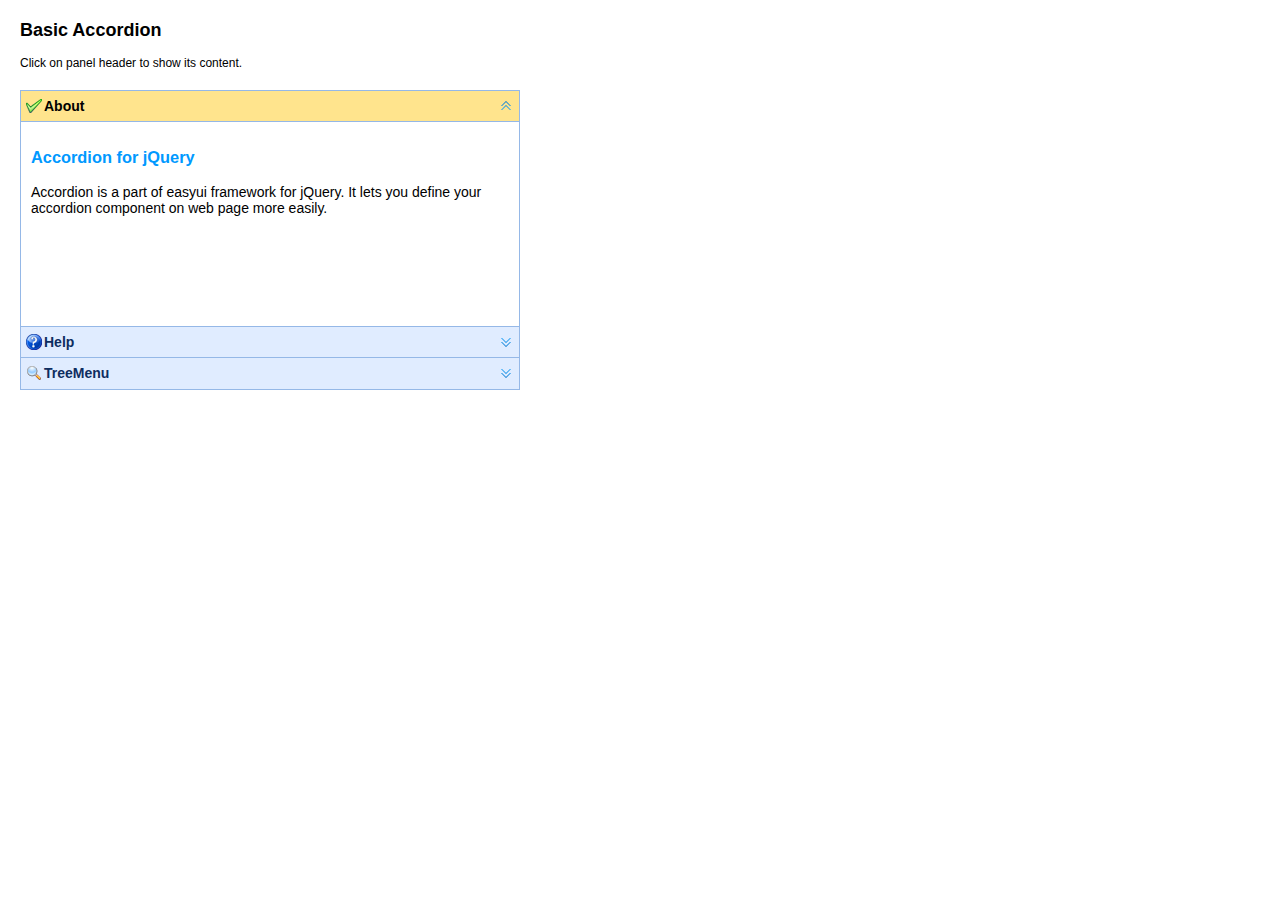
<file: src/main/resources/static/jquery/easyui/demo/accordion/basic.html>
<!DOCTYPE html>
<html>
<head>
	<meta charset="UTF-8">
	<title>Basic Accordion - jQuery EasyUI Demo</title>
	<link rel="stylesheet" type="text/css" href="../../themes/default/easyui.css">
	<link rel="stylesheet" type="text/css" href="../../themes/icon.css">
	<link rel="stylesheet" type="text/css" href="../demo.css">
	<script type="text/javascript" src="../../jquery.min.js"></script>
	<script type="text/javascript" src="../../jquery.easyui.min.js"></script>
</head>
<body>
	<h2>Basic Accordion</h2>
	<p>Click on panel header to show its content.</p>
	<div style="margin:20px 0 10px 0;"></div>
	<div class="easyui-accordion" style="width:500px;height:300px;">
		<div title="About" data-options="iconCls:'icon-ok'" style="overflow:auto;padding:10px;">
			<h3 style="color:#0099FF;">Accordion for jQuery</h3>
			<p>Accordion is a part of easyui framework for jQuery. It lets you define your accordion component on web page more easily.</p>
		</div>
		<div title="Help" data-options="iconCls:'icon-help'" style="padding:10px;">
			<p>The accordion allows you to provide multiple panels and display one or more at a time. Each panel has built-in support for expanding and collapsing. Clicking on a panel header to expand or collapse that panel body. The panel content can be loaded via ajax by specifying a 'href' property. Users can define a panel to be selected. If it is not specified, then the first panel is taken by default.</p> 		
		</div>
		<div title="TreeMenu" data-options="iconCls:'icon-search'" style="padding:10px 0;">
			<ul class="easyui-tree">
				<li>
					<span>Foods</span>
					<ul>
						<li>
							<span>Fruits</span>
							<ul>
								<li>apple</li>
								<li>orange</li>
							</ul>
						</li>
						<li>
							<span>Vegetables</span>
							<ul>
								<li>tomato</li>
								<li>carrot</li>
								<li>cabbage</li>
								<li>potato</li>
								<li>lettuce</li>
							</ul>
						</li>
					</ul>
				</li>
			</ul>
		</div>
	</div>
</body>
</html>
</file>
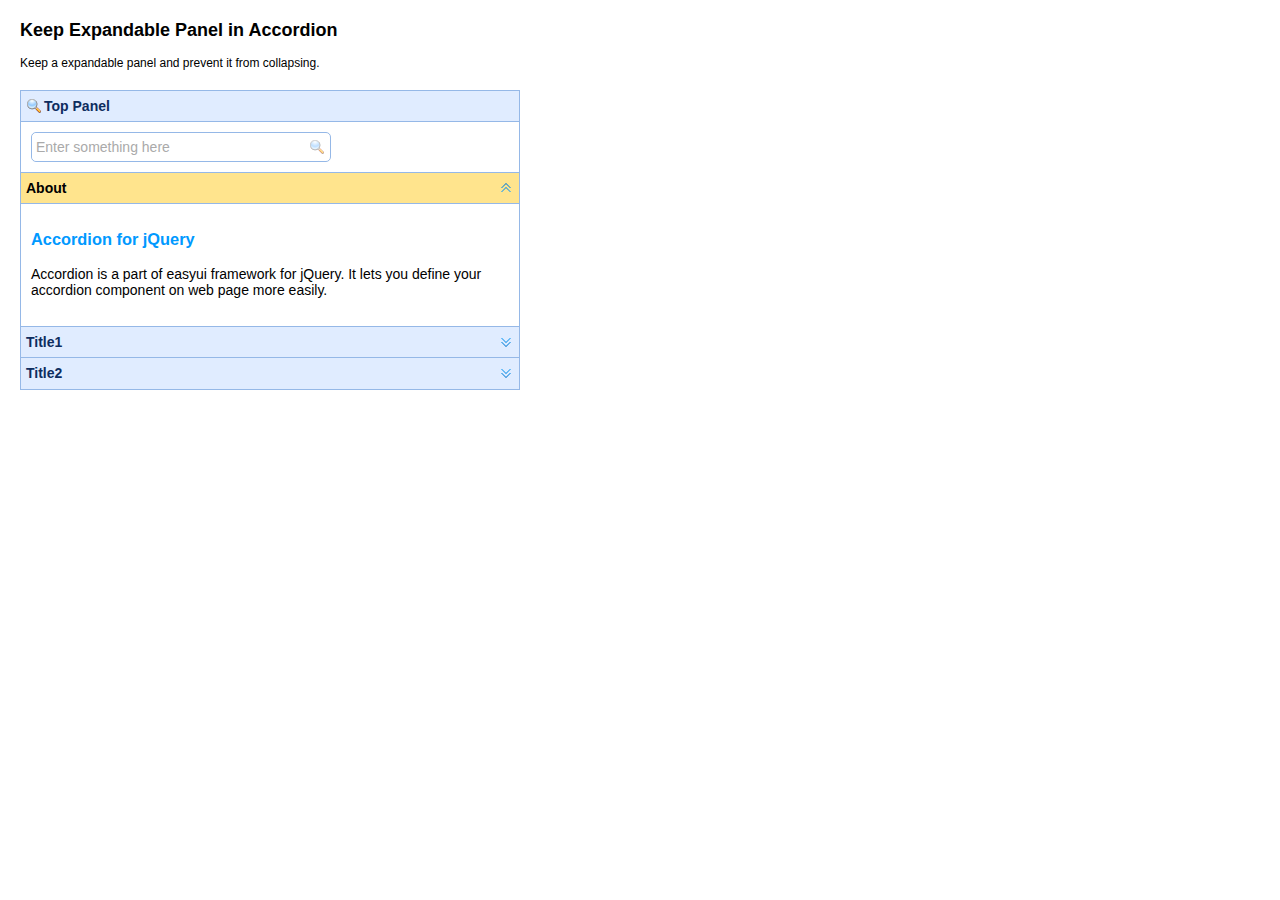
<file: src/main/resources/static/jquery/easyui/demo/accordion/expandable.html>
<!DOCTYPE html>
<html>
<head>
	<meta charset="UTF-8">
	<title>Keep Expandable Panel in Accordion - jQuery EasyUI Demo</title>
	<link rel="stylesheet" type="text/css" href="../../themes/default/easyui.css">
	<link rel="stylesheet" type="text/css" href="../../themes/icon.css">
	<link rel="stylesheet" type="text/css" href="../demo.css">
	<script type="text/javascript" src="../../jquery.min.js"></script>
	<script type="text/javascript" src="../../jquery.easyui.min.js"></script>
</head>
<body>
	<h2>Keep Expandable Panel in Accordion</h2>
	<p>Keep a expandable panel and prevent it from collapsing.</p>
	<div style="margin:20px 0 10px 0;"></div>
	<div class="easyui-accordion" style="width:500px;height:300px;">
		<div title="Top Panel" data-options="iconCls:'icon-search',collapsed:false,collapsible:false" style="padding:10px;">
			<input class="easyui-searchbox" prompt="Enter something here" style="width:300px;">
		</div>
		<div title="About" data-options="selected:true" style="padding:10px;">
			<h3 style="color:#0099FF;">Accordion for jQuery</h3>
			<p>Accordion is a part of easyui framework for jQuery. It lets you define your accordion component on web page more easily.</p>
		</div>
		<div title="Title1" style="padding:10px">
			<p>Content1</p>
		</div>
		<div title="Title2" style="padding:10px">
			<p>Content2</p>
		</div>
	</div>

</body>
</html>
</file>
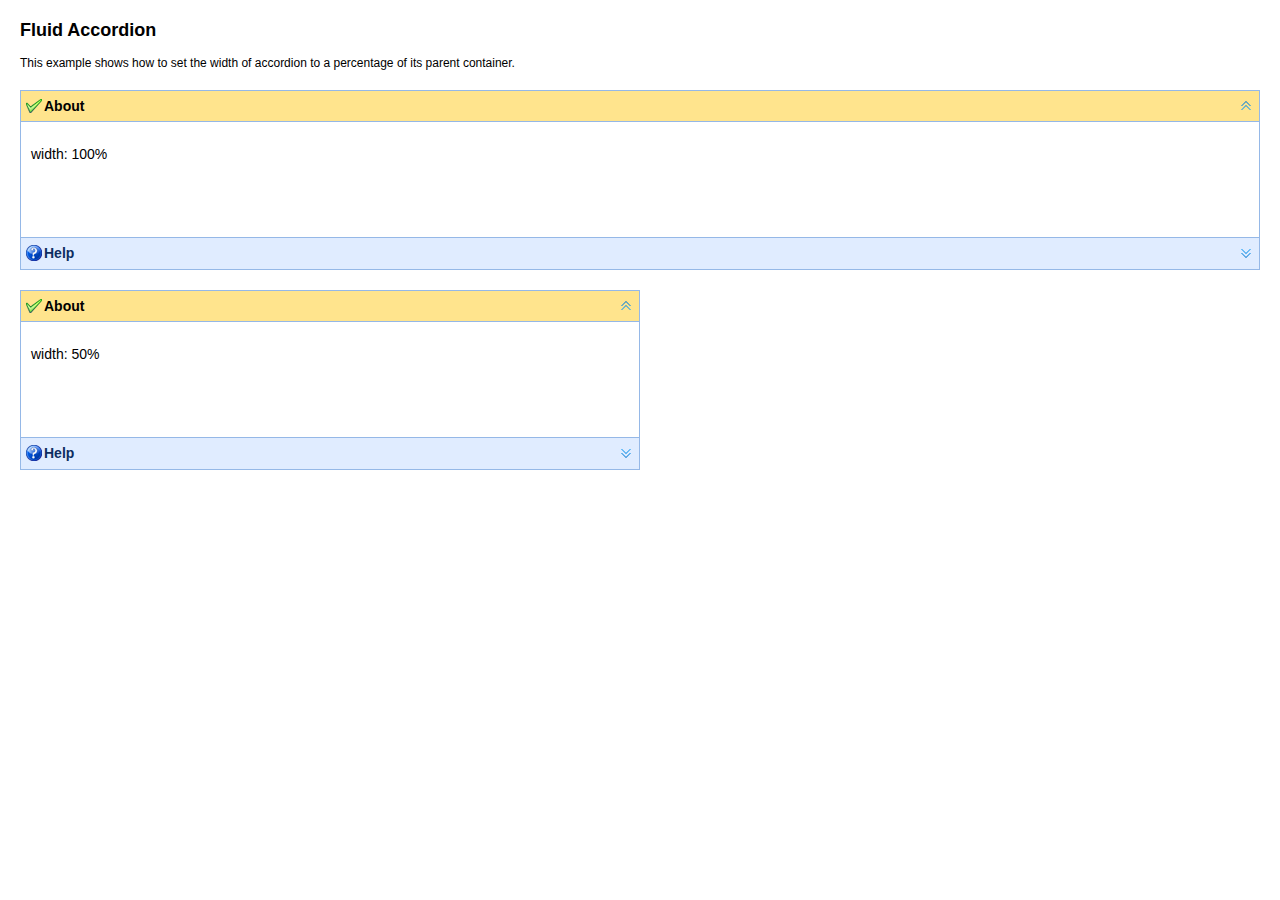
<file: src/main/resources/static/jquery/easyui/demo/accordion/fluid.html>
<!DOCTYPE html>
<html>
<head>
	<meta charset="UTF-8">
	<title>Fluid Accordion - jQuery EasyUI Demo</title>
	<link rel="stylesheet" type="text/css" href="../../themes/default/easyui.css">
	<link rel="stylesheet" type="text/css" href="../../themes/icon.css">
	<link rel="stylesheet" type="text/css" href="../demo.css">
	<script type="text/javascript" src="../../jquery.min.js"></script>
	<script type="text/javascript" src="../../jquery.easyui.min.js"></script>
</head>
<body>
	<h2>Fluid Accordion</h2>
	<p>This example shows how to set the width of accordion to a percentage of its parent container.</p>
	<div style="margin:20px 0 10px 0;"></div>
	<div class="easyui-accordion" style="width:100%;height:180px;">
		<div title="About" data-options="iconCls:'icon-ok'" style="overflow:auto;padding:10px;">
			<p>width: 100%</p>
		</div>
		<div title="Help" data-options="iconCls:'icon-help',href:'_content.html'" style="padding:10px;">
		</div>
	</div>
		<div style="margin:20px 0 10px 0;"></div>

	<div class="easyui-accordion" style="width:50%;height:180px;">
		<div title="About" data-options="iconCls:'icon-ok'" style="overflow:auto;padding:10px;">
			<p>width: 50%</p>
		</div>
		<div title="Help" data-options="iconCls:'icon-help',href:'_content.html'" style="padding:10px;">
		</div>
	</div>
</body>
</html>
</file>
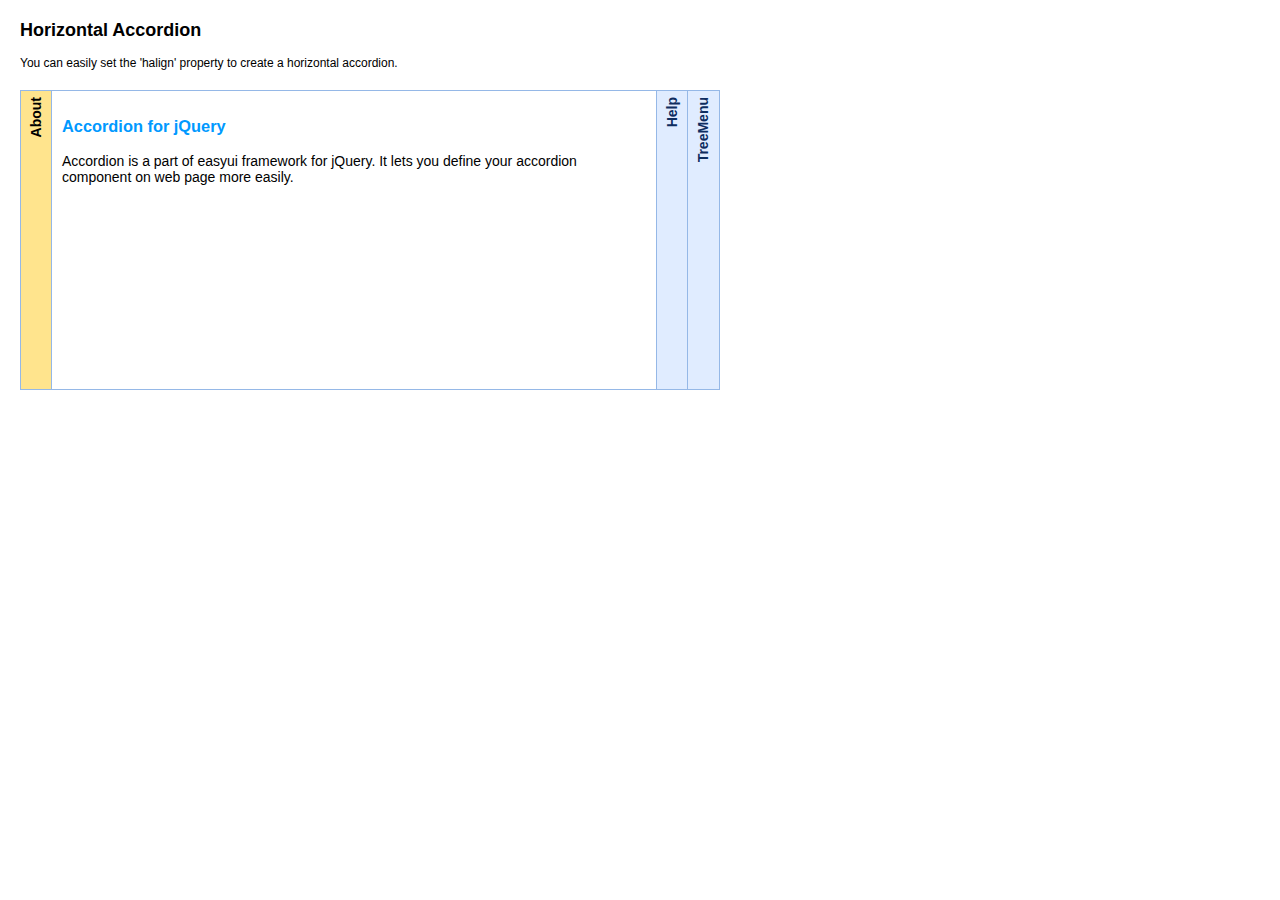
<file: src/main/resources/static/jquery/easyui/demo/accordion/horizontal.html>
<!DOCTYPE html>
<html>
<head>
	<meta charset="UTF-8">
	<title>Horizontal Accordion - jQuery EasyUI Demo</title>
	<link rel="stylesheet" type="text/css" href="../../themes/default/easyui.css">
	<link rel="stylesheet" type="text/css" href="../../themes/icon.css">
	<link rel="stylesheet" type="text/css" href="../demo.css">
	<script type="text/javascript" src="../../jquery.min.js"></script>
	<script type="text/javascript" src="../../jquery.easyui.min.js"></script>
</head>
<body>
	<h2>Horizontal Accordion</h2>
	<p>You can easily set the 'halign' property to create a horizontal accordion.</p>
	<div style="margin:20px 0 10px 0;"></div>
	<div class="easyui-accordion" halign="left" style="width:700px;height:300px;">
		<div title="About" titleDirection="up" style="overflow:auto;padding:10px;">
			<h3 style="color:#0099FF;">Accordion for jQuery</h3>
			<p>Accordion is a part of easyui framework for jQuery. It lets you define your accordion component on web page more easily.</p>
		</div>
		<div title="Help" titleDirection="up" style="padding:10px;">
			<p>The accordion allows you to provide multiple panels and display one or more at a time. Each panel has built-in support for expanding and collapsing. Clicking on a panel header to expand or collapse that panel body. The panel content can be loaded via ajax by specifying a 'href' property. Users can define a panel to be selected. If it is not specified, then the first panel is taken by default.</p> 		
		</div>
		<div title="TreeMenu" titleDirection="up" style="padding:10px;">
			<ul class="easyui-tree">
				<li>
					<span>Foods</span>
					<ul>
						<li>
							<span>Fruits</span>
							<ul>
								<li>apple</li>
								<li>orange</li>
							</ul>
						</li>
						<li>
							<span>Vegetables</span>
							<ul>
								<li>tomato</li>
								<li>carrot</li>
								<li>cabbage</li>
								<li>potato</li>
								<li>lettuce</li>
							</ul>
						</li>
					</ul>
				</li>
			</ul>
		</div>
	</div>
</body>
</html>
</file>
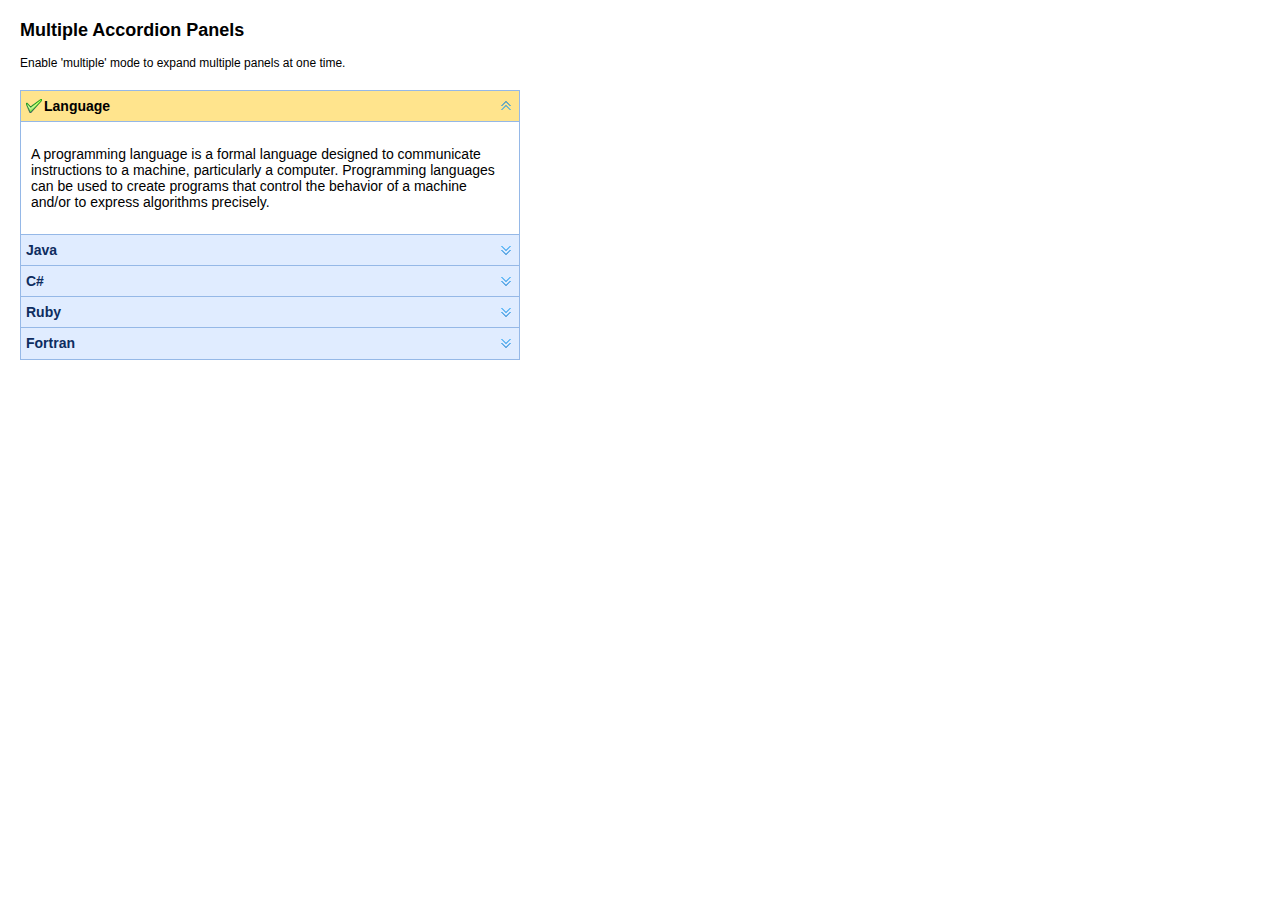
<file: src/main/resources/static/jquery/easyui/demo/accordion/multiple.html>
<!DOCTYPE html>
<html>
<head>
	<meta charset="UTF-8">
	<title>Multiple Accordion Panels - jQuery EasyUI Demo</title>
	<link rel="stylesheet" type="text/css" href="../../themes/default/easyui.css">
	<link rel="stylesheet" type="text/css" href="../../themes/icon.css">
	<link rel="stylesheet" type="text/css" href="../demo.css">
	<script type="text/javascript" src="../../jquery.min.js"></script>
	<script type="text/javascript" src="../../jquery.easyui.min.js"></script>
</head>
<body>
	<h2>Multiple Accordion Panels</h2>
	<p>Enable 'multiple' mode to expand multiple panels at one time.</p>
	<div style="margin:20px 0 10px 0;"></div>
	<div class="easyui-accordion" data-options="multiple:true" style="width:500px;">
		<div title="Language" data-options="iconCls:'icon-ok'" style="overflow:auto;padding:10px;">
			<p>A programming language is a formal language designed to communicate instructions to a machine, particularly a computer. Programming languages can be used to create programs that control the behavior of a machine and/or to express algorithms precisely.</p>
		</div>
		<div title="Java" style="padding:10px;">
			<p>Java (Indonesian: Jawa) is an island of Indonesia. With a population of 135 million (excluding the 3.6 million on the island of Madura which is administered as part of the provinces of Java), Java is the world's most populous island, and one of the most densely populated places in the world.</p>
		</div>
		<div title="C#" style="padding:10px;">
			<p>C# is a multi-paradigm programming language encompassing strong typing, imperative, declarative, functional, generic, object-oriented (class-based), and component-oriented programming disciplines.</p>
		</div>
		<div title="Ruby" style="padding:10px;">
			<p>A dynamic, reflective, general-purpose object-oriented programming language.</p>
		</div>
		<div title="Fortran" style="padding:10px;">
			<p>Fortran (previously FORTRAN) is a general-purpose, imperative programming language that is especially suited to numeric computation and scientific computing.</p>
		</div>
	</div>
</body>
</html>
</file>
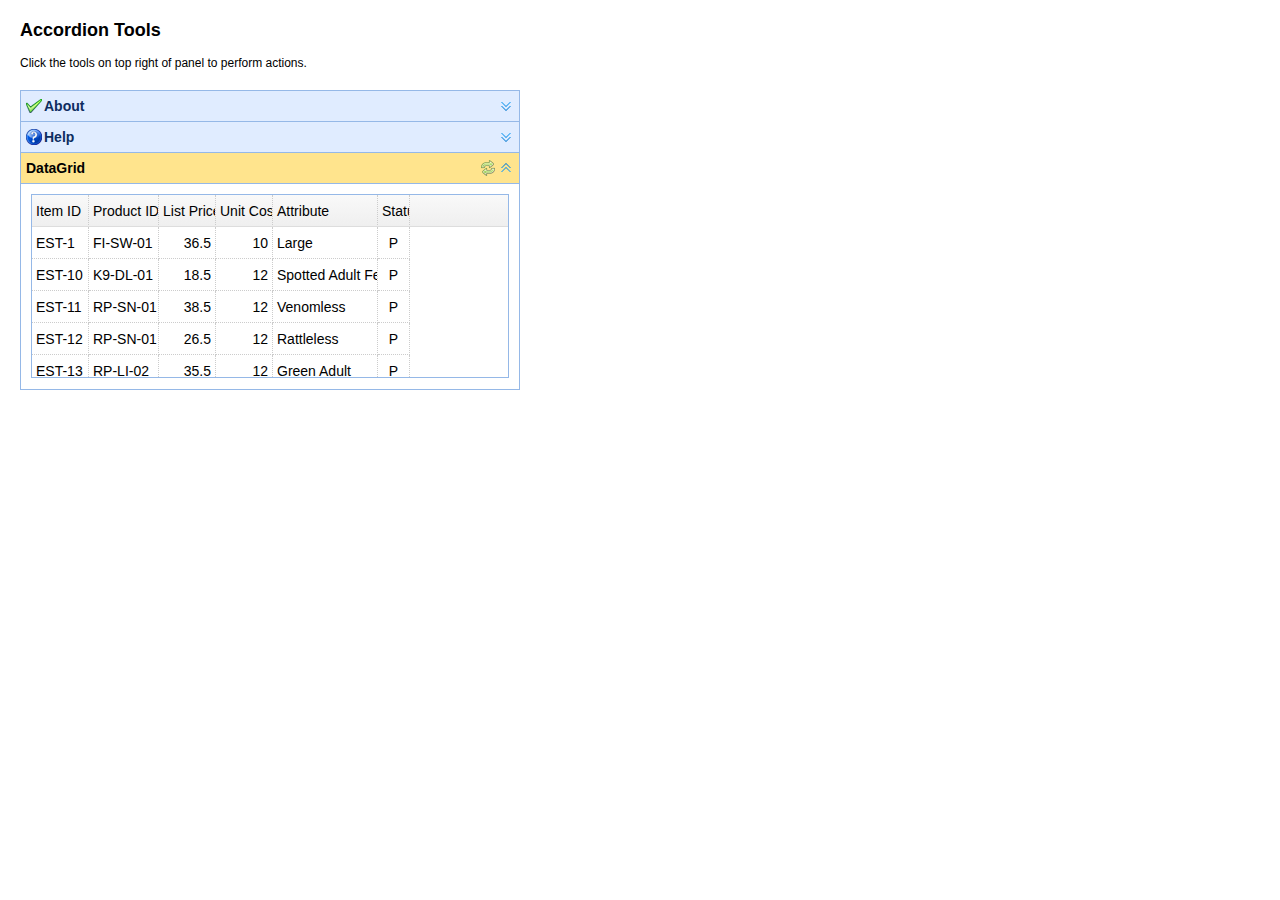
<file: src/main/resources/static/jquery/easyui/demo/accordion/tools.html>
<!DOCTYPE html>
<html>
<head>
	<meta charset="UTF-8">
	<title>Accordion Tools - jQuery EasyUI Demo</title>
	<link rel="stylesheet" type="text/css" href="../../themes/default/easyui.css">
	<link rel="stylesheet" type="text/css" href="../../themes/icon.css">
	<link rel="stylesheet" type="text/css" href="../demo.css">
	<script type="text/javascript" src="../../jquery.min.js"></script>
	<script type="text/javascript" src="../../jquery.easyui.min.js"></script>
</head>
<body>
	<h2>Accordion Tools</h2>
	<p>Click the tools on top right of panel to perform actions.</p>
	<div style="margin:20px 0 10px 0;"></div>
	<div class="easyui-accordion" style="width:500px;height:300px;">
		<div title="About" data-options="iconCls:'icon-ok'" style="overflow:auto;padding:10px;">
			<h3 style="color:#0099FF;">Accordion for jQuery</h3>
			<p>Accordion is a part of easyui framework for jQuery. It lets you define your accordion component on web page more easily.</p>
		</div>
		<div title="Help" data-options="iconCls:'icon-help'" style="padding:10px;">
			<p>The accordion allows you to provide multiple panels and display one ore more at a time. Each panel has built-in support for expanding and collapsing. Clicking on a panel header to expand or collapse that panel body. The panel content can be loaded via ajax by specifying a 'href' property. Users can define a panel to be selected. If it is not specified, then the first panel is taken by default.</p> 		
		</div>
		<div title="DataGrid" style="padding:10px" data-options="
				selected:true,
				tools:[{
					iconCls:'icon-reload',
					handler:function(){
						$('#dg').datagrid('reload');
					}
				}]">
			<table id="dg" class="easyui-datagrid" 
					data-options="url:'datagrid_data1.json',method:'get',fit:true,fitColumns:true,singleSelect:true">
				<thead>
					<tr>
						<th data-options="field:'itemid',width:80">Item ID</th>
						<th data-options="field:'productid',width:100">Product ID</th>
						<th data-options="field:'listprice',width:80,align:'right'">List Price</th>
						<th data-options="field:'unitcost',width:80,align:'right'">Unit Cost</th>
						<th data-options="field:'attr1',width:150">Attribute</th>
						<th data-options="field:'status',width:50,align:'center'">Status</th>
					</tr>
				</thead>
			</table>
		</div>
	</div>
</body>
</html>
</file>
<file: src/main/resources/static/jquery/easyui/themes/default/easyui.css>
.panel {
  overflow: hidden;
  text-align: left;
  margin: 0;
  border: 0;
  -moz-border-radius: 0 0 0 0;
  -webkit-border-radius: 0 0 0 0;
  border-radius: 0 0 0 0;
}
.panel-header,
.panel-body {
  border-width: 1px;
  border-style: solid;
}
.panel-header {
  padding: 5px;
  position: relative;
}
.panel-title {
  background: url('images/blank.gif') no-repeat;
}
.panel-header-noborder {
  border-width: 0 0 1px 0;
}
.panel-body {
  overflow: auto;
  border-top-width: 0;
  padding: 0;
}
.panel-body-noheader {
  border-top-width: 1px;
}
.panel-body-noborder {
  border-width: 0px;
}
.panel-body-nobottom {
  border-bottom-width: 0;
}
.panel-with-icon {
  padding-left: 18px;
}
.panel-icon,
.panel-tool {
  position: absolute;
  top: 50%;
  margin-top: -8px;
  height: 16px;
  overflow: hidden;
}
.panel-icon {
  left: 5px;
  width: 16px;
}
.panel-tool {
  right: 5px;
  width: auto;
}
.panel-tool a {
  display: inline-block;
  width: 16px;
  height: 16px;
  opacity: 0.6;
  filter: alpha(opacity=60);
  margin: 0 0 0 2px;
  vertical-align: top;
}
.panel-tool a:hover {
  opacity: 1;
  filter: alpha(opacity=100);
  background-color: #eaf2ff;
  -moz-border-radius: 3px 3px 3px 3px;
  -webkit-border-radius: 3px 3px 3px 3px;
  border-radius: 3px 3px 3px 3px;
}
.panel-loading {
  padding: 11px 0px 10px 30px;
}
.panel-noscroll {
  overflow: hidden;
}
.panel-fit,
.panel-fit body {
  height: 100%;
  margin: 0;
  padding: 0;
  border: 0;
  overflow: hidden;
}
.panel-loading {
  background: url('images/loading.gif') no-repeat 10px 10px;
}
.panel-tool-close {
  background: url('images/panel_tools.png') no-repeat -16px 0px;
}
.panel-tool-min {
  background: url('images/panel_tools.png') no-repeat 0px 0px;
}
.panel-tool-max {
  background: url('images/panel_tools.png') no-repeat 0px -16px;
}
.panel-tool-restore {
  background: url('images/panel_tools.png') no-repeat -16px -16px;
}
.panel-tool-collapse {
  background: url('images/panel_tools.png') no-repeat -32px 0;
}
.panel-tool-expand {
  background: url('images/panel_tools.png') no-repeat -32px -16px;
}
.panel-header,
.panel-body {
  border-color: #95B8E7;
}
.panel-header {
  background-color: #E0ECFF;
  background: -webkit-linear-gradient(top,#EFF5FF 0,#E0ECFF 100%);
  background: -moz-linear-gradient(top,#EFF5FF 0,#E0ECFF 100%);
  background: -o-linear-gradient(top,#EFF5FF 0,#E0ECFF 100%);
  background: linear-gradient(to bottom,#EFF5FF 0,#E0ECFF 100%);
  background-repeat: repeat-x;
  filter: progid:DXImageTransform.Microsoft.gradient(startColorstr=#EFF5FF,endColorstr=#E0ECFF,GradientType=0);
}
.panel-body {
  background-color: #ffffff;
  color: #000000;
  font-size: 14px;
}
.panel-title {
  font-size: 14px;
  font-weight: bold;
  color: #0E2D5F;
  height: 20px;
  line-height: 20px;
}
.panel-footer {
  border: 1px solid #95B8E7;
  overflow: hidden;
  background: #F4F4F4;
}
.panel-footer-noborder {
  border-width: 1px 0 0 0;
}
.panel-hleft,
.panel-hright {
  position: relative;
}
.panel-hleft>.panel-body,
.panel-hright>.panel-body {
  position: absolute;
}
.panel-hleft>.panel-header {
  float: left;
}
.panel-hright>.panel-header {
  float: right;
}
.panel-hleft>.panel-body {
  border-top-width: 1px;
  border-left-width: 0;
}
.panel-hright>.panel-body {
  border-top-width: 1px;
  border-right-width: 0;
}
.panel-hleft>.panel-body-nobottom {
  border-bottom-width: 1px;
  border-right-width: 0;
}
.panel-hright>.panel-body-nobottom {
  border-bottom-width: 1px;
  border-left-width: 0;
}
.panel-hleft>.panel-footer {
  position: absolute;
  right: 0;
}
.panel-hright>.panel-footer {
  position: absolute;
  left: 0;
}
.panel-hleft>.panel-header-noborder {
  border-width: 0 1px 0 0;
}
.panel-hright>.panel-header-noborder {
  border-width: 0 0 0 1px;
}
.panel-hleft>.panel-body-noborder {
  border-width: 0;
}
.panel-hright>.panel-body-noborder {
  border-width: 0;
}
.panel-hleft>.panel-body-noheader {
  border-left-width: 1px;
}
.panel-hright>.panel-body-noheader {
  border-right-width: 1px;
}
.panel-hleft>.panel-footer-noborder {
  border-width: 0 0 0 1px;
}
.panel-hright>.panel-footer-noborder {
  border-width: 0 1px 0 0;
}
.panel-hleft>.panel-header .panel-icon,
.panel-hright>.panel-header .panel-icon {
  margin-top: 0;
  top: 5px;
  left: 50%;
  margin-left: -8px;
}
.panel-hleft>.panel-header .panel-title,
.panel-hright>.panel-header .panel-title {
  position: absolute;
  min-width: 16px;
  left: 25px;
  top: 5px;
  bottom: auto;
  white-space: nowrap;
  word-wrap: normal;
  -webkit-transform: rotate(90deg);
  -webkit-transform-origin: 0 0;
  -moz-transform: rotate(90deg);
  -moz-transform-origin: 0 0;
  -o-transform: rotate(90deg);
  -o-transform-origin: 0 0;
  transform: rotate(90deg);
  transform-origin: 0 0;
}
.panel-hleft>.panel-header .panel-title-up,
.panel-hright>.panel-header .panel-title-up {
  position: absolute;
  min-width: 16px;
  left: 21px;
  top: auto;
  bottom: 0px;
  text-align: right;
  white-space: nowrap;
  word-wrap: normal;
  -webkit-transform: rotate(-90deg);
  -webkit-transform-origin: 0 0;
  -moz-transform: rotate(-90deg);
  -moz-transform-origin: 0 0;
  -o-transform: rotate(-90deg);
  -o-transform-origin: 0 0;
  transform: rotate(-90deg);
  transform-origin: 0 16px;
}
.panel-hleft>.panel-header .panel-with-icon.panel-title-up,
.panel-hright>.panel-header .panel-with-icon.panel-title-up {
  padding-left: 0;
  padding-right: 18px;
}
.panel-hleft>.panel-header .panel-tool,
.panel-hright>.panel-header .panel-tool {
  top: auto;
  bottom: 5px;
  width: 16px;
  height: auto;
  left: 50%;
  margin-left: -8px;
  margin-top: 0;
}
.panel-hleft>.panel-header .panel-tool a,
.panel-hright>.panel-header .panel-tool a {
  margin: 2px 0 0 0;
}
.accordion {
  overflow: hidden;
  border-width: 1px;
  border-style: solid;
}
.accordion .accordion-header {
  border-width: 0 0 1px;
  cursor: pointer;
}
.accordion .accordion-body {
  border-width: 0 0 1px;
}
.accordion-noborder {
  border-width: 0;
}
.accordion-noborder .accordion-header {
  border-width: 0 0 1px;
}
.accordion-noborder .accordion-body {
  border-width: 0 0 1px;
}
.accordion-collapse {
  background: url('images/accordion_arrows.png') no-repeat 0 0;
}
.accordion-expand {
  background: url('images/accordion_arrows.png') no-repeat -16px 0;
}
.accordion {
  background: #ffffff;
  border-color: #95B8E7;
}
.accordion .accordion-header {
  background: #E0ECFF;
  filter: none;
}
.accordion .accordion-header-selected {
  background: #ffe48d;
}
.accordion .accordion-header-selected .panel-title {
  color: #000000;
}
.accordion .panel-last > .accordion-header {
  border-bottom-color: #E0ECFF;
}
.accordion .panel-last > .accordion-body {
  border-bottom-color: #ffffff;
}
.accordion .panel-last > .accordion-header-selected,
.accordion .panel-last > .accordion-header-border {
  border-bottom-color: #95B8E7;
}
.accordion> .panel-hleft {
  float: left;
}
.accordion> .panel-hleft>.panel-header {
  border-width: 0 1px 0 0;
}
.accordion> .panel-hleft> .panel-body {
  border-width: 0 1px 0 0;
}
.accordion> .panel-hleft.panel-last > .accordion-header {
  border-right-color: #E0ECFF;
}
.accordion> .panel-hleft.panel-last > .accordion-body {
  border-right-color: #ffffff;
}
.accordion> .panel-hleft.panel-last > .accordion-header-selected,
.accordion> .panel-hleft.panel-last > .accordion-header-border {
  border-right-color: #95B8E7;
}
.accordion> .panel-hright {
  float: right;
}
.accordion> .panel-hright>.panel-header {
  border-width: 0 0 0 1px;
}
.accordion> .panel-hright> .panel-body {
  border-width: 0 0 0 1px;
}
.accordion> .panel-hright.panel-last > .accordion-header {
  border-left-color: #E0ECFF;
}
.accordion> .panel-hright.panel-last > .accordion-body {
  border-left-color: #ffffff;
}
.accordion> .panel-hright.panel-last > .accordion-header-selected,
.accordion> .panel-hright.panel-last > .accordion-header-border {
  border-left-color: #95B8E7;
}
.window {
  overflow: hidden;
  padding: 5px;
  border-width: 1px;
  border-style: solid;
}
.window .window-header {
  background: transparent;
  padding: 0px 0px 6px 0px;
}
.window .window-body {
  border-width: 1px;
  border-style: solid;
  border-top-width: 0px;
}
.window .window-body-noheader {
  border-top-width: 1px;
}
.window .panel-body-nobottom {
  border-bottom-width: 0;
}
.window .window-header .panel-icon,
.window .window-header .panel-tool {
  top: 50%;
  margin-top: -11px;
}
.window .window-header .panel-icon {
  left: 1px;
}
.window .window-header .panel-tool {
  right: 1px;
}
.window .window-header .panel-with-icon {
  padding-left: 18px;
}
.window-proxy {
  position: absolute;
  overflow: hidden;
}
.window-proxy-mask {
  position: absolute;
  filter: alpha(opacity=5);
  opacity: 0.05;
}
.window-mask {
  position: absolute;
  left: 0;
  top: 0;
  width: 100%;
  height: 100%;
  filter: alpha(opacity=40);
  opacity: 0.40;
  font-size: 1px;
  overflow: hidden;
}
.window,
.window-shadow {
  position: absolute;
  -moz-border-radius: 5px 5px 5px 5px;
  -webkit-border-radius: 5px 5px 5px 5px;
  border-radius: 5px 5px 5px 5px;
}
.window-shadow {
  background: #ccc;
  -moz-box-shadow: 2px 2px 3px #cccccc;
  -webkit-box-shadow: 2px 2px 3px #cccccc;
  box-shadow: 2px 2px 3px #cccccc;
  filter: progid:DXImageTransform.Microsoft.Blur(pixelRadius=2,MakeShadow=false,ShadowOpacity=0.2);
}
.window,
.window .window-body {
  border-color: #95B8E7;
}
.window {
  background-color: #E0ECFF;
  background: -webkit-linear-gradient(top,#EFF5FF 0,#E0ECFF 20%);
  background: -moz-linear-gradient(top,#EFF5FF 0,#E0ECFF 20%);
  background: -o-linear-gradient(top,#EFF5FF 0,#E0ECFF 20%);
  background: linear-gradient(to bottom,#EFF5FF 0,#E0ECFF 20%);
  background-repeat: repeat-x;
  filter: progid:DXImageTransform.Microsoft.gradient(startColorstr=#EFF5FF,endColorstr=#E0ECFF,GradientType=0);
}
.window-proxy {
  border: 1px dashed #95B8E7;
}
.window-proxy-mask,
.window-mask {
  background: #ccc;
}
.window .panel-footer {
  border: 1px solid #95B8E7;
  position: relative;
  top: -1px;
}
.window-thinborder {
  padding: 0;
}
.window-thinborder .window-header {
  padding: 5px 5px 6px 5px;
}
.window-thinborder .window-body {
  border-width: 0px;
}
.window-thinborder .window-footer {
  border-left: transparent;
  border-right: transparent;
  border-bottom: transparent;
}
.window-thinborder .window-header .panel-icon,
.window-thinborder .window-header .panel-tool {
  margin-top: -9px;
  margin-left: 5px;
  margin-right: 5px;
}
.window-noborder {
  border: 0;
}
.window.panel-hleft .window-header {
  padding: 0 6px 0 0;
}
.window.panel-hright .window-header {
  padding: 0 0 0 6px;
}
.window.panel-hleft>.panel-header .panel-title {
  top: auto;
  left: 16px;
}
.window.panel-hright>.panel-header .panel-title {
  top: auto;
  right: 16px;
}
.window.panel-hleft>.panel-header .panel-title-up,
.window.panel-hright>.panel-header .panel-title-up {
  bottom: 0;
}
.window.panel-hleft .window-body {
  border-width: 1px 1px 1px 0;
}
.window.panel-hright .window-body {
  border-width: 1px 0 1px 1px;
}
.window.panel-hleft .window-header .panel-icon {
  top: 1px;
  margin-top: 0;
  left: 0;
}
.window.panel-hright .window-header .panel-icon {
  top: 1px;
  margin-top: 0;
  left: auto;
  right: 1px;
}
.window.panel-hleft .window-header .panel-tool,
.window.panel-hright .window-header .panel-tool {
  margin-top: 0;
  top: auto;
  bottom: 1px;
  right: auto;
  margin-right: 0;
  left: 50%;
  margin-left: -11px;
}
.window.panel-hright .window-header .panel-tool {
  left: auto;
  right: 1px;
}
.window-thinborder.panel-hleft .window-header {
  padding: 5px 6px 5px 5px;
}
.window-thinborder.panel-hright .window-header {
  padding: 5px 5px 5px 6px;
}
.window-thinborder.panel-hleft>.panel-header .panel-title {
  left: 21px;
}
.window-thinborder.panel-hleft>.panel-header .panel-title-up,
.window-thinborder.panel-hright>.panel-header .panel-title-up {
  bottom: 5px;
}
.window-thinborder.panel-hleft .window-header .panel-icon,
.window-thinborder.panel-hright .window-header .panel-icon {
  margin-top: 5px;
}
.window-thinborder.panel-hleft .window-header .panel-tool,
.window-thinborder.panel-hright .window-header .panel-tool {
  left: 16px;
  bottom: 5px;
}
.dialog-content {
  overflow: auto;
}
.dialog-toolbar {
  position: relative;
  padding: 2px 5px;
}
.dialog-tool-separator {
  float: left;
  height: 24px;
  border-left: 1px solid #ccc;
  border-right: 1px solid #fff;
  margin: 2px 1px;
}
.dialog-button {
  position: relative;
  top: -1px;
  padding: 5px;
  text-align: right;
}
.dialog-button .l-btn {
  margin-left: 5px;
}
.dialog-toolbar,
.dialog-button {
  background: #F4F4F4;
  border-width: 1px;
  border-style: solid;
}
.dialog-toolbar {
  border-color: #95B8E7 #95B8E7 #dddddd #95B8E7;
}
.dialog-button {
  border-color: #dddddd #95B8E7 #95B8E7 #95B8E7;
}
.window-thinborder .dialog-toolbar {
  border-left: transparent;
  border-right: transparent;
  border-top-color: #F4F4F4;
}
.window-thinborder .dialog-button {
  top: 0px;
  padding: 5px 8px 8px 8px;
  border-left: transparent;
  border-right: transparent;
  border-bottom: transparent;
}
.l-btn {
  text-decoration: none;
  display: inline-block;
  overflow: hidden;
  margin: 0;
  padding: 0;
  cursor: pointer;
  outline: none;
  text-align: center;
  vertical-align: middle;
  line-height: normal;
}
.l-btn-plain {
  border-width: 0;
  padding: 1px;
}
.l-btn-left {
  display: inline-block;
  position: relative;
  overflow: hidden;
  margin: 0;
  padding: 0;
  vertical-align: top;
}
.l-btn-text {
  display: inline-block;
  vertical-align: top;
  width: auto;
  line-height: 28px;
  font-size: 14px;
  padding: 0;
  margin: 0 6px;
}
.l-btn-icon {
  display: inline-block;
  width: 16px;
  height: 16px;
  line-height: 16px;
  position: absolute;
  top: 50%;
  margin-top: -8px;
  font-size: 1px;
}
.l-btn span span .l-btn-empty {
  display: inline-block;
  margin: 0;
  width: 16px;
  height: 24px;
  font-size: 1px;
  vertical-align: top;
}
.l-btn span .l-btn-icon-left {
  padding: 0 0 0 20px;
  background-position: left center;
}
.l-btn span .l-btn-icon-right {
  padding: 0 20px 0 0;
  background-position: right center;
}
.l-btn-icon-left .l-btn-text {
  margin: 0 6px 0 26px;
}
.l-btn-icon-left .l-btn-icon {
  left: 6px;
}
.l-btn-icon-right .l-btn-text {
  margin: 0 26px 0 6px;
}
.l-btn-icon-right .l-btn-icon {
  right: 6px;
}
.l-btn-icon-top .l-btn-text {
  margin: 20px 4px 0 4px;
}
.l-btn-icon-top .l-btn-icon {
  top: 4px;
  left: 50%;
  margin: 0 0 0 -8px;
}
.l-btn-icon-bottom .l-btn-text {
  margin: 0 4px 20px 4px;
}
.l-btn-icon-bottom .l-btn-icon {
  top: auto;
  bottom: 4px;
  left: 50%;
  margin: 0 0 0 -8px;
}
.l-btn-left .l-btn-empty {
  margin: 0 6px;
  width: 16px;
}
.l-btn-plain:hover {
  padding: 0;
}
.l-btn-focus {
  outline: #0000FF dotted thin;
}
.l-btn-large .l-btn-text {
  line-height: 44px;
}
.l-btn-large .l-btn-icon {
  width: 32px;
  height: 32px;
  line-height: 32px;
  margin-top: -16px;
}
.l-btn-large .l-btn-icon-left .l-btn-text {
  margin-left: 40px;
}
.l-btn-large .l-btn-icon-right .l-btn-text {
  margin-right: 40px;
}
.l-btn-large .l-btn-icon-top .l-btn-text {
  margin-top: 36px;
  line-height: 24px;
  min-width: 32px;
}
.l-btn-large .l-btn-icon-top .l-btn-icon {
  margin: 0 0 0 -16px;
}
.l-btn-large .l-btn-icon-bottom .l-btn-text {
  margin-bottom: 36px;
  line-height: 24px;
  min-width: 32px;
}
.l-btn-large .l-btn-icon-bottom .l-btn-icon {
  margin: 0 0 0 -16px;
}
.l-btn-large .l-btn-left .l-btn-empty {
  margin: 0 6px;
  width: 32px;
}
.l-btn {
  color: #444;
  background: #fafafa;
  background-repeat: repeat-x;
  border: 1px solid #bbb;
  background: -webkit-linear-gradient(top,#ffffff 0,#eeeeee 100%);
  background: -moz-linear-gradient(top,#ffffff 0,#eeeeee 100%);
  background: -o-linear-gradient(top,#ffffff 0,#eeeeee 100%);
  background: linear-gradient(to bottom,#ffffff 0,#eeeeee 100%);
  background-repeat: repeat-x;
  filter: progid:DXImageTransform.Microsoft.gradient(startColorstr=#ffffff,endColorstr=#eeeeee,GradientType=0);
  -moz-border-radius: 5px 5px 5px 5px;
  -webkit-border-radius: 5px 5px 5px 5px;
  border-radius: 5px 5px 5px 5px;
}
.l-btn:hover {
  background: #eaf2ff;
  color: #000000;
  border: 1px solid #b7d2ff;
  filter: none;
}
.l-btn-plain {
  background: transparent;
  border-width: 0;
  filter: none;
}
.l-btn-outline {
  border-width: 1px;
  border-color: #b7d2ff;
  padding: 0;
}
.l-btn-plain:hover {
  background: #eaf2ff;
  color: #000000;
  border: 1px solid #b7d2ff;
  -moz-border-radius: 5px 5px 5px 5px;
  -webkit-border-radius: 5px 5px 5px 5px;
  border-radius: 5px 5px 5px 5px;
}
.l-btn-disabled,
.l-btn-disabled:hover {
  opacity: 0.5;
  cursor: default;
  background: #fafafa;
  color: #444;
  background: -webkit-linear-gradient(top,#ffffff 0,#eeeeee 100%);
  background: -moz-linear-gradient(top,#ffffff 0,#eeeeee 100%);
  background: -o-linear-gradient(top,#ffffff 0,#eeeeee 100%);
  background: linear-gradient(to bottom,#ffffff 0,#eeeeee 100%);
  background-repeat: repeat-x;
  filter: progid:DXImageTransform.Microsoft.gradient(startColorstr=#ffffff,endColorstr=#eeeeee,GradientType=0);
}
.l-btn-disabled .l-btn-text,
.l-btn-disabled .l-btn-icon {
  filter: alpha(opacity=50);
}
.l-btn-plain-disabled,
.l-btn-plain-disabled:hover {
  background: transparent;
  filter: alpha(opacity=50);
}
.l-btn-selected,
.l-btn-selected:hover {
  background: #ddd;
  filter: none;
}
.l-btn-plain-selected,
.l-btn-plain-selected:hover {
  background: #ddd;
}
.textbox {
  position: relative;
  border: 1px solid #95B8E7;
  background-color: #fff;
  vertical-align: middle;
  display: inline-block;
  overflow: hidden;
  white-space: nowrap;
  margin: 0;
  padding: 0;
  -moz-border-radius: 5px 5px 5px 5px;
  -webkit-border-radius: 5px 5px 5px 5px;
  border-radius: 5px 5px 5px 5px;
}
.textbox .textbox-text {
  font-size: 14px;
  border: 0;
  margin: 0;
  padding: 0 4px;
  white-space: normal;
  vertical-align: top;
  outline-style: none;
  resize: none;
  -moz-border-radius: 5px 5px 5px 5px;
  -webkit-border-radius: 5px 5px 5px 5px;
  border-radius: 5px 5px 5px 5px;
  height: 28px;
  line-height: 28px;
}
.textbox textarea.textbox-text {
  line-height: normal;
}
.textbox .textbox-text::-ms-clear,
.textbox .textbox-text::-ms-reveal {
  display: none;
}
.textbox textarea.textbox-text {
  white-space: pre-wrap;
}
.textbox .textbox-prompt {
  font-size: 14px;
  color: #aaa;
}
.textbox .textbox-bgicon {
  background-position: 3px center;
  padding-left: 21px;
}
.textbox .textbox-button,
.textbox .textbox-button:hover {
  position: absolute;
  top: 0;
  padding: 0;
  vertical-align: top;
  -moz-border-radius: 0 0 0 0;
  -webkit-border-radius: 0 0 0 0;
  border-radius: 0 0 0 0;
}
.textbox .textbox-button-right,
.textbox .textbox-button-right:hover {
  right: 0;
  border-width: 0 0 0 1px;
}
.textbox .textbox-button-left,
.textbox .textbox-button-left:hover {
  left: 0;
  border-width: 0 1px 0 0;
}
.textbox .textbox-button-top,
.textbox .textbox-button-top:hover {
  left: 0;
  border-width: 0 0 1px 0;
}
.textbox .textbox-button-bottom,
.textbox .textbox-button-bottom:hover {
  top: auto;
  bottom: 0;
  left: 0;
  border-width: 1px 0 0 0;
}
.textbox-addon {
  position: absolute;
  top: 0;
}
.textbox-label {
  display: inline-block;
  width: 80px;
  height: 30px;
  line-height: 30px;
  vertical-align: middle;
  overflow: hidden;
  text-overflow: ellipsis;
  white-space: nowrap;
  margin: 0;
  padding-right: 5px;
}
.textbox-label-after {
  padding-left: 5px;
  padding-right: 0;
}
.textbox-label-top {
  display: block;
  width: auto;
  padding: 0;
}
.textbox-disabled,
.textbox-label-disabled {
  opacity: 0.6;
  filter: alpha(opacity=60);
}
.textbox-icon {
  display: inline-block;
  width: 18px;
  height: 20px;
  overflow: hidden;
  vertical-align: top;
  background-position: center center;
  cursor: pointer;
  opacity: 0.6;
  filter: alpha(opacity=60);
  text-decoration: none;
  outline-style: none;
}
.textbox-icon-disabled,
.textbox-icon-readonly {
  cursor: default;
}
.textbox-icon:hover {
  opacity: 1.0;
  filter: alpha(opacity=100);
}
.textbox-icon-disabled:hover {
  opacity: 0.6;
  filter: alpha(opacity=60);
}
.textbox-focused {
  border-color: #6b9cde;
  -moz-box-shadow: 0 0 3px 0 #95B8E7;
  -webkit-box-shadow: 0 0 3px 0 #95B8E7;
  box-shadow: 0 0 3px 0 #95B8E7;
}
.textbox-invalid {
  border-color: #ffa8a8;
  background-color: #fff3f3;
}
.passwordbox-open {
  background: url('images/passwordbox_open.png') no-repeat center center;
}
.passwordbox-close {
  background: url('images/passwordbox_close.png') no-repeat center center;
}
.filebox .textbox-value {
  vertical-align: top;
  position: absolute;
  top: 0;
  left: -5000px;
}
.filebox-label {
  display: inline-block;
  position: absolute;
  width: 100%;
  height: 100%;
  cursor: pointer;
  left: 0;
  top: 0;
  z-index: 10;
  background: url('images/blank.gif') no-repeat;
}
.l-btn-disabled .filebox-label {
  cursor: default;
}
.combo-arrow {
  width: 18px;
  height: 20px;
  overflow: hidden;
  display: inline-block;
  vertical-align: top;
  cursor: pointer;
  opacity: 0.6;
  filter: alpha(opacity=60);
}
.combo-arrow-hover {
  opacity: 1.0;
  filter: alpha(opacity=100);
}
.combo-panel {
  overflow: auto;
}
.combo-arrow {
  background: url('images/combo_arrow.png') no-repeat center center;
}
.combo-panel {
  background-color: #ffffff;
}
.combo-arrow {
  background-color: #E0ECFF;
}
.combo-arrow-hover {
  background-color: #eaf2ff;
}
.combo-arrow:hover {
  background-color: #eaf2ff;
}
.combo .textbox-icon-disabled:hover {
  cursor: default;
}
.combobox-item,
.combobox-group,
.combobox-stick {
  font-size: 14px;
  padding: 6px 4px;
  line-height: 20px;
}
.combobox-item-disabled {
  opacity: 0.5;
  filter: alpha(opacity=50);
}
.combobox-gitem {
  padding-left: 10px;
}
.combobox-group,
.combobox-stick {
  font-weight: bold;
}
.combobox-stick {
  position: absolute;
  top: 1px;
  left: 1px;
  right: 1px;
  background: inherit;
}
.combobox-item-hover {
  background-color: #eaf2ff;
  color: #000000;
}
.combobox-item-selected {
  background-color: #ffe48d;
  color: #000000;
}
.combobox-icon {
  display: inline-block;
  width: 16px;
  height: 16px;
  vertical-align: middle;
  margin-right: 2px;
}
.tagbox {
  cursor: text;
}
.tagbox .textbox-text {
  float: left;
}
.tagbox-label {
  position: relative;
  display: block;
  margin: 4px 0 0 4px;
  padding: 0 20px 0 4px;
  float: left;
  vertical-align: top;
  text-decoration: none;
  -moz-border-radius: 5px 5px 5px 5px;
  -webkit-border-radius: 5px 5px 5px 5px;
  border-radius: 5px 5px 5px 5px;
  background: #eaf2ff;
  color: #000000;
}
.tagbox-remove {
  background: url('images/tagbox_icons.png') no-repeat -16px center;
  position: absolute;
  display: block;
  width: 16px;
  height: 16px;
  right: 2px;
  top: 50%;
  margin-top: -8px;
  opacity: 0.6;
  filter: alpha(opacity=60);
}
.tagbox-remove:hover {
  opacity: 1;
  filter: alpha(opacity=100);
}
.textbox-disabled .tagbox-label {
  cursor: default;
}
.textbox-disabled .tagbox-remove:hover {
  cursor: default;
  opacity: 0.6;
  filter: alpha(opacity=60);
}
.layout {
  position: relative;
  overflow: hidden;
  margin: 0;
  padding: 0;
  z-index: 0;
}
.layout-panel {
  position: absolute;
  overflow: hidden;
}
.layout-body {
  min-width: 1px;
  min-height: 1px;
}
.layout-panel-east,
.layout-panel-west {
  z-index: 2;
}
.layout-panel-north,
.layout-panel-south {
  z-index: 3;
}
.layout-expand {
  position: absolute;
  padding: 0px;
  font-size: 1px;
  cursor: pointer;
  z-index: 1;
}
.layout-expand .panel-header,
.layout-expand .panel-body {
  background: transparent;
  filter: none;
  overflow: hidden;
}
.layout-expand .panel-header {
  border-bottom-width: 0px;
}
.layout-expand .panel-body {
  position: relative;
}
.layout-expand .panel-body .panel-icon {
  margin-top: 0;
  top: 0;
  left: 50%;
  margin-left: -8px;
}
.layout-expand-west .panel-header .panel-icon,
.layout-expand-east .panel-header .panel-icon {
  display: none;
}
.layout-expand-title {
  position: absolute;
  top: 0;
  left: 21px;
  white-space: nowrap;
  word-wrap: normal;
  -webkit-transform: rotate(90deg);
  -webkit-transform-origin: 0 0;
  -moz-transform: rotate(90deg);
  -moz-transform-origin: 0 0;
  -o-transform: rotate(90deg);
  -o-transform-origin: 0 0;
  transform: rotate(90deg);
  transform-origin: 0 0;
}
.layout-expand-title-up {
  position: absolute;
  top: 0;
  left: 0;
  text-align: right;
  padding-left: 5px;
  white-space: nowrap;
  word-wrap: normal;
  -webkit-transform: rotate(-90deg);
  -webkit-transform-origin: 0 0;
  -moz-transform: rotate(-90deg);
  -moz-transform-origin: 0 0;
  -o-transform: rotate(-90deg);
  -o-transform-origin: 0 0;
  transform: rotate(-90deg);
  transform-origin: 0 0;
}
.layout-expand-with-icon {
  top: 18px;
}
.layout-expand .panel-body-noheader .layout-expand-title,
.layout-expand .panel-body-noheader .panel-icon {
  top: 5px;
}
.layout-expand .panel-body-noheader .layout-expand-with-icon {
  top: 23px;
}
.layout-split-proxy-h,
.layout-split-proxy-v {
  position: absolute;
  font-size: 1px;
  display: none;
  z-index: 5;
}
.layout-split-proxy-h {
  width: 5px;
  cursor: e-resize;
}
.layout-split-proxy-v {
  height: 5px;
  cursor: n-resize;
}
.layout-mask {
  position: absolute;
  background: #fafafa;
  filter: alpha(opacity=10);
  opacity: 0.10;
  z-index: 4;
}
.layout-button-up {
  background: url('images/layout_arrows.png') no-repeat -16px -16px;
}
.layout-button-down {
  background: url('images/layout_arrows.png') no-repeat -16px 0;
}
.layout-button-left {
  background: url('images/layout_arrows.png') no-repeat 0 0;
}
.layout-button-right {
  background: url('images/layout_arrows.png') no-repeat 0 -16px;
}
.layout-split-proxy-h,
.layout-split-proxy-v {
  background-color: #aac5e7;
}
.layout-split-north {
  border-bottom: 5px solid #E6EEF8;
}
.layout-split-south {
  border-top: 5px solid #E6EEF8;
}
.layout-split-east {
  border-left: 5px solid #E6EEF8;
}
.layout-split-west {
  border-right: 5px solid #E6EEF8;
}
.layout-expand {
  background-color: #E0ECFF;
}
.layout-expand-over {
  background-color: #E0ECFF;
}
.tabs-container {
  overflow: hidden;
}
.tabs-header {
  border-width: 1px;
  border-style: solid;
  border-bottom-width: 0;
  position: relative;
  padding: 0;
  padding-top: 2px;
  overflow: hidden;
}
.tabs-scroller-left,
.tabs-scroller-right {
  position: absolute;
  top: auto;
  bottom: 0;
  width: 18px;
  font-size: 1px;
  display: none;
  cursor: pointer;
  border-width: 1px;
  border-style: solid;
}
.tabs-scroller-left {
  left: 0;
}
.tabs-scroller-right {
  right: 0;
}
.tabs-tool {
  position: absolute;
  bottom: 0;
  padding: 1px;
  overflow: hidden;
  border-width: 1px;
  border-style: solid;
}
.tabs-header-plain .tabs-tool {
  padding: 0 1px;
}
.tabs-wrap {
  position: relative;
  left: 0;
  overflow: hidden;
  width: 100%;
  margin: 0;
  padding: 0;
}
.tabs-scrolling {
  margin-left: 18px;
  margin-right: 18px;
}
.tabs-disabled {
  opacity: 0.3;
  filter: alpha(opacity=30);
}
.tabs {
  list-style-type: none;
  height: 26px;
  margin: 0px;
  padding: 0px;
  padding-left: 4px;
  width: 50000px;
  border-style: solid;
  border-width: 0 0 1px 0;
}
.tabs li {
  float: left;
  display: inline-block;
  margin: 0 4px -1px 0;
  padding: 0;
  position: relative;
  border: 0;
}
.tabs li a.tabs-inner {
  display: inline-block;
  text-decoration: none;
  margin: 0;
  padding: 0 10px;
  height: 25px;
  line-height: 25px;
  text-align: center;
  white-space: nowrap;
  border-width: 1px;
  border-style: solid;
  -moz-border-radius: 5px 5px 0 0;
  -webkit-border-radius: 5px 5px 0 0;
  border-radius: 5px 5px 0 0;
}
.tabs li.tabs-selected a.tabs-inner {
  font-weight: bold;
  outline: none;
}
.tabs li.tabs-selected a:hover.tabs-inner {
  cursor: default;
  pointer: default;
}
.tabs li a.tabs-close,
.tabs-p-tool {
  position: absolute;
  font-size: 1px;
  display: block;
  height: 12px;
  padding: 0;
  top: 50%;
  margin-top: -6px;
  overflow: hidden;
}
.tabs li a.tabs-close {
  width: 12px;
  right: 5px;
  opacity: 0.6;
  filter: alpha(opacity=60);
}
.tabs-p-tool {
  right: 16px;
}
.tabs-p-tool a {
  display: inline-block;
  font-size: 1px;
  width: 12px;
  height: 12px;
  margin: 0;
  opacity: 0.6;
  filter: alpha(opacity=60);
}
.tabs li a:hover.tabs-close,
.tabs-p-tool a:hover {
  opacity: 1;
  filter: alpha(opacity=100);
  cursor: hand;
  cursor: pointer;
}
.tabs-with-icon {
  padding-left: 18px;
}
.tabs-icon {
  position: absolute;
  width: 16px;
  height: 16px;
  left: 10px;
  top: 50%;
  margin-top: -8px;
}
.tabs-title {
  font-size: 14px;
}
.tabs-closable {
  padding-right: 8px;
}
.tabs-panels {
  margin: 0px;
  padding: 0px;
  border-width: 1px;
  border-style: solid;
  border-top-width: 0;
  overflow: hidden;
}
.tabs-header-bottom {
  border-width: 0 1px 1px 1px;
  padding: 0 0 2px 0;
}
.tabs-header-bottom .tabs {
  border-width: 1px 0 0 0;
}
.tabs-header-bottom .tabs li {
  margin: -1px 4px 0 0;
}
.tabs-header-bottom .tabs li a.tabs-inner {
  -moz-border-radius: 0 0 5px 5px;
  -webkit-border-radius: 0 0 5px 5px;
  border-radius: 0 0 5px 5px;
}
.tabs-header-bottom .tabs-tool {
  top: 0;
}
.tabs-header-bottom .tabs-scroller-left,
.tabs-header-bottom .tabs-scroller-right {
  top: 0;
  bottom: auto;
}
.tabs-panels-top {
  border-width: 1px 1px 0 1px;
}
.tabs-header-left {
  float: left;
  border-width: 1px 0 1px 1px;
  padding: 0;
}
.tabs-header-right {
  float: right;
  border-width: 1px 1px 1px 0;
  padding: 0;
}
.tabs-header-left .tabs-wrap,
.tabs-header-right .tabs-wrap {
  height: 100%;
}
.tabs-header-left .tabs {
  height: 100%;
  padding: 4px 0 0 2px;
  border-width: 0 1px 0 0;
}
.tabs-header-right .tabs {
  height: 100%;
  padding: 4px 2px 0 0;
  border-width: 0 0 0 1px;
}
.tabs-header-left .tabs li,
.tabs-header-right .tabs li {
  display: block;
  width: 100%;
  position: relative;
}
.tabs-header-left .tabs li {
  left: auto;
  right: 0;
  margin: 0 -1px 4px 0;
  float: right;
}
.tabs-header-right .tabs li {
  left: 0;
  right: auto;
  margin: 0 0 4px -1px;
  float: left;
}
.tabs-justified li a.tabs-inner {
  padding-left: 0;
  padding-right: 0;
}
.tabs-header-left .tabs li a.tabs-inner {
  display: block;
  text-align: left;
  padding-left: 10px;
  padding-right: 10px;
  -moz-border-radius: 5px 0 0 5px;
  -webkit-border-radius: 5px 0 0 5px;
  border-radius: 5px 0 0 5px;
}
.tabs-header-right .tabs li a.tabs-inner {
  display: block;
  text-align: left;
  padding-left: 10px;
  padding-right: 10px;
  -moz-border-radius: 0 5px 5px 0;
  -webkit-border-radius: 0 5px 5px 0;
  border-radius: 0 5px 5px 0;
}
.tabs-panels-right {
  float: right;
  border-width: 1px 1px 1px 0;
}
.tabs-panels-left {
  float: left;
  border-width: 1px 0 1px 1px;
}
.tabs-header-noborder,
.tabs-panels-noborder {
  border: 0px;
}
.tabs-header-plain {
  border: 0px;
  background: transparent;
}
.tabs-pill {
  padding-bottom: 3px;
}
.tabs-header-bottom .tabs-pill {
  padding-top: 3px;
  padding-bottom: 0;
}
.tabs-header-left .tabs-pill {
  padding-right: 3px;
}
.tabs-header-right .tabs-pill {
  padding-left: 3px;
}
.tabs-header .tabs-pill li a.tabs-inner {
  -moz-border-radius: 5px 5px 5px 5px;
  -webkit-border-radius: 5px 5px 5px 5px;
  border-radius: 5px 5px 5px 5px;
}
.tabs-header-narrow,
.tabs-header-narrow .tabs-narrow {
  padding: 0;
}
.tabs-narrow li,
.tabs-header-bottom .tabs-narrow li {
  margin-left: 0;
  margin-right: -1px;
}
.tabs-narrow li.tabs-last,
.tabs-header-bottom .tabs-narrow li.tabs-last {
  margin-right: 0;
}
.tabs-header-left .tabs-narrow,
.tabs-header-right .tabs-narrow {
  padding-top: 0;
}
.tabs-header-left .tabs-narrow li {
  margin-bottom: -1px;
  margin-right: -1px;
}
.tabs-header-left .tabs-narrow li.tabs-last,
.tabs-header-right .tabs-narrow li.tabs-last {
  margin-bottom: 0;
}
.tabs-header-right .tabs-narrow li {
  margin-bottom: -1px;
  margin-left: -1px;
}
.tabs-scroller-left {
  background: #E0ECFF url('images/tabs_icons.png') no-repeat 1px center;
}
.tabs-scroller-right {
  background: #E0ECFF url('images/tabs_icons.png') no-repeat -15px center;
}
.tabs li a.tabs-close {
  background: url('images/tabs_icons.png') no-repeat -34px center;
}
.tabs li a.tabs-inner:hover {
  background: #eaf2ff;
  color: #000000;
  filter: none;
}
.tabs li.tabs-selected a.tabs-inner {
  background-color: #ffffff;
  color: #0E2D5F;
  background: -webkit-linear-gradient(top,#EFF5FF 0,#ffffff 100%);
  background: -moz-linear-gradient(top,#EFF5FF 0,#ffffff 100%);
  background: -o-linear-gradient(top,#EFF5FF 0,#ffffff 100%);
  background: linear-gradient(to bottom,#EFF5FF 0,#ffffff 100%);
  background-repeat: repeat-x;
  filter: progid:DXImageTransform.Microsoft.gradient(startColorstr=#EFF5FF,endColorstr=#ffffff,GradientType=0);
}
.tabs-header-bottom .tabs li.tabs-selected a.tabs-inner {
  background: -webkit-linear-gradient(top,#ffffff 0,#EFF5FF 100%);
  background: -moz-linear-gradient(top,#ffffff 0,#EFF5FF 100%);
  background: -o-linear-gradient(top,#ffffff 0,#EFF5FF 100%);
  background: linear-gradient(to bottom,#ffffff 0,#EFF5FF 100%);
  background-repeat: repeat-x;
  filter: progid:DXImageTransform.Microsoft.gradient(startColorstr=#ffffff,endColorstr=#EFF5FF,GradientType=0);
}
.tabs-header-left .tabs li.tabs-selected a.tabs-inner {
  background: -webkit-linear-gradient(left,#EFF5FF 0,#ffffff 100%);
  background: -moz-linear-gradient(left,#EFF5FF 0,#ffffff 100%);
  background: -o-linear-gradient(left,#EFF5FF 0,#ffffff 100%);
  background: linear-gradient(to right,#EFF5FF 0,#ffffff 100%);
  background-repeat: repeat-y;
  filter: progid:DXImageTransform.Microsoft.gradient(startColorstr=#EFF5FF,endColorstr=#ffffff,GradientType=1);
}
.tabs-header-right .tabs li.tabs-selected a.tabs-inner {
  background: -webkit-linear-gradient(left,#ffffff 0,#EFF5FF 100%);
  background: -moz-linear-gradient(left,#ffffff 0,#EFF5FF 100%);
  background: -o-linear-gradient(left,#ffffff 0,#EFF5FF 100%);
  background: linear-gradient(to right,#ffffff 0,#EFF5FF 100%);
  background-repeat: repeat-y;
  filter: progid:DXImageTransform.Microsoft.gradient(startColorstr=#ffffff,endColorstr=#EFF5FF,GradientType=1);
}
.tabs li a.tabs-inner {
  color: #0E2D5F;
  background-color: #E0ECFF;
  background: -webkit-linear-gradient(top,#EFF5FF 0,#E0ECFF 100%);
  background: -moz-linear-gradient(top,#EFF5FF 0,#E0ECFF 100%);
  background: -o-linear-gradient(top,#EFF5FF 0,#E0ECFF 100%);
  background: linear-gradient(to bottom,#EFF5FF 0,#E0ECFF 100%);
  background-repeat: repeat-x;
  filter: progid:DXImageTransform.Microsoft.gradient(startColorstr=#EFF5FF,endColorstr=#E0ECFF,GradientType=0);
}
.tabs-header,
.tabs-tool {
  background-color: #E0ECFF;
}
.tabs-header-plain {
  background: transparent;
}
.tabs-header,
.tabs-scroller-left,
.tabs-scroller-right,
.tabs-tool,
.tabs,
.tabs-panels,
.tabs li a.tabs-inner,
.tabs li.tabs-selected a.tabs-inner,
.tabs-header-bottom .tabs li.tabs-selected a.tabs-inner,
.tabs-header-left .tabs li.tabs-selected a.tabs-inner,
.tabs-header-right .tabs li.tabs-selected a.tabs-inner {
  border-color: #95B8E7;
}
.tabs-p-tool a:hover,
.tabs li a:hover.tabs-close,
.tabs-scroller-over {
  background-color: #eaf2ff;
}
.tabs li.tabs-selected a.tabs-inner {
  border-bottom: 1px solid #ffffff;
}
.tabs-header-bottom .tabs li.tabs-selected a.tabs-inner {
  border-top: 1px solid #ffffff;
}
.tabs-header-left .tabs li.tabs-selected a.tabs-inner {
  border-right: 1px solid #ffffff;
}
.tabs-header-right .tabs li.tabs-selected a.tabs-inner {
  border-left: 1px solid #ffffff;
}
.tabs-header .tabs-pill li.tabs-selected a.tabs-inner {
  background: #ffe48d;
  color: #000000;
  filter: none;
  border-color: #95B8E7;
}
.datagrid .panel-body {
  overflow: hidden;
  position: relative;
}
.datagrid-view {
  position: relative;
  overflow: hidden;
}
.datagrid-view1,
.datagrid-view2 {
  position: absolute;
  overflow: hidden;
  top: 0;
}
.datagrid-view1 {
  left: 0;
}
.datagrid-view2 {
  right: 0;
}
.datagrid-mask {
  position: absolute;
  left: 0;
  top: 0;
  width: 100%;
  height: 100%;
  opacity: 0.3;
  filter: alpha(opacity=30);
  display: none;
}
.datagrid-mask-msg {
  position: absolute;
  top: 50%;
  margin-top: -20px;
  padding: 10px 5px 10px 30px;
  width: auto;
  height: 16px;
  border-width: 2px;
  border-style: solid;
  display: none;
}
.datagrid-empty {
  position: absolute;
  left: 0;
  top: 0;
  width: 100%;
  height: 25px;
  line-height: 25px;
  text-align: center;
}
.datagrid-sort-icon {
  padding: 0;
  display: none;
}
.datagrid-toolbar {
  height: auto;
  padding: 1px 2px;
  border-width: 0 0 1px 0;
  border-style: solid;
}
.datagrid-btn-separator {
  float: left;
  height: 24px;
  border-left: 1px solid #ccc;
  border-right: 1px solid #fff;
  margin: 2px 1px;
}
.datagrid .datagrid-pager {
  display: block;
  margin: 0;
  border-width: 1px 0 0 0;
  border-style: solid;
}
.datagrid .datagrid-pager-top {
  border-width: 0 0 1px 0;
}
.datagrid-header {
  overflow: hidden;
  cursor: default;
  border-width: 0 0 1px 0;
  border-style: solid;
}
.datagrid-header-inner {
  float: left;
  width: 10000px;
}
.datagrid-header-row,
.datagrid-row {
  height: 32px;
}
.datagrid-header td,
.datagrid-body td,
.datagrid-footer td {
  border-width: 0 1px 1px 0;
  border-style: dotted;
  margin: 0;
  padding: 0;
}
.datagrid-cell,
.datagrid-cell-group,
.datagrid-header-rownumber,
.datagrid-cell-rownumber {
  margin: 0;
  padding: 0 4px;
  white-space: nowrap;
  word-wrap: normal;
  overflow: hidden;
  height: 18px;
  line-height: 18px;
  font-size: 14px;
}
.datagrid-header .datagrid-cell {
  height: auto;
}
.datagrid-header .datagrid-cell span {
  font-size: 14px;
}
.datagrid-cell-group {
  text-align: center;
  text-overflow: ellipsis;
}
.datagrid-header-rownumber,
.datagrid-cell-rownumber {
  width: 30px;
  text-align: center;
  margin: 0;
  padding: 0;
}
.datagrid-body {
  margin: 0;
  padding: 0;
  overflow: auto;
  zoom: 1;
}
.datagrid-view1 .datagrid-body-inner {
  padding-bottom: 20px;
}
.datagrid-view1 .datagrid-body {
  overflow: hidden;
}
.datagrid-footer {
  overflow: hidden;
}
.datagrid-footer-inner {
  border-width: 1px 0 0 0;
  border-style: solid;
  width: 10000px;
  float: left;
}
.datagrid-row-editing .datagrid-cell {
  height: auto;
}
.datagrid-header-check,
.datagrid-cell-check {
  padding: 0;
  width: 27px;
  height: 18px;
  font-size: 1px;
  text-align: center;
  overflow: hidden;
}
.datagrid-header-check input,
.datagrid-cell-check input {
  margin: 0;
  padding: 0;
  width: 15px;
  height: 18px;
}
.datagrid-resize-proxy {
  position: absolute;
  width: 1px;
  height: 10000px;
  top: 0;
  cursor: e-resize;
  display: none;
}
.datagrid-body .datagrid-editable {
  margin: 0;
  padding: 0;
}
.datagrid-body .datagrid-editable table {
  width: 100%;
  height: 100%;
}
.datagrid-body .datagrid-editable td {
  border: 0;
  margin: 0;
  padding: 0;
}
.datagrid-view .datagrid-editable-input {
  margin: 0;
  padding: 2px 4px;
  border: 1px solid #95B8E7;
  font-size: 14px;
  outline-style: none;
  -moz-border-radius: 0 0 0 0;
  -webkit-border-radius: 0 0 0 0;
  border-radius: 0 0 0 0;
}
.datagrid-view .validatebox-invalid {
  border-color: #ffa8a8;
}
.datagrid-sort .datagrid-sort-icon {
  display: inline;
  padding: 0 13px 0 0;
  background: url('images/datagrid_icons.png') no-repeat -64px center;
}
.datagrid-sort-desc .datagrid-sort-icon {
  display: inline;
  padding: 0 13px 0 0;
  background: url('images/datagrid_icons.png') no-repeat -16px center;
}
.datagrid-sort-asc .datagrid-sort-icon {
  display: inline;
  padding: 0 13px 0 0;
  background: url('images/datagrid_icons.png') no-repeat 0px center;
}
.datagrid-row-collapse {
  background: url('images/datagrid_icons.png') no-repeat -48px center;
}
.datagrid-row-expand {
  background: url('images/datagrid_icons.png') no-repeat -32px center;
}
.datagrid-mask-msg {
  background: #ffffff url('images/loading.gif') no-repeat scroll 5px center;
}
.datagrid-header,
.datagrid-td-rownumber {
  background-color: #efefef;
  background: -webkit-linear-gradient(top,#F9F9F9 0,#efefef 100%);
  background: -moz-linear-gradient(top,#F9F9F9 0,#efefef 100%);
  background: -o-linear-gradient(top,#F9F9F9 0,#efefef 100%);
  background: linear-gradient(to bottom,#F9F9F9 0,#efefef 100%);
  background-repeat: repeat-x;
  filter: progid:DXImageTransform.Microsoft.gradient(startColorstr=#F9F9F9,endColorstr=#efefef,GradientType=0);
}
.datagrid-cell-rownumber {
  color: #000000;
}
.datagrid-resize-proxy {
  background: #aac5e7;
}
.datagrid-mask {
  background: #ccc;
}
.datagrid-mask-msg {
  border-color: #95B8E7;
}
.datagrid-toolbar,
.datagrid-pager {
  background: #F4F4F4;
}
.datagrid-header,
.datagrid-toolbar,
.datagrid-pager,
.datagrid-footer-inner {
  border-color: #dddddd;
}
.datagrid-header td,
.datagrid-body td,
.datagrid-footer td {
  border-color: #ccc;
}
.datagrid-htable,
.datagrid-btable,
.datagrid-ftable {
  color: #000000;
  border-collapse: separate;
}
.datagrid-row-alt {
  background: #fafafa;
}
.datagrid-row-over,
.datagrid-header td.datagrid-header-over {
  background: #eaf2ff;
  color: #000000;
  cursor: default;
}
.datagrid-row-selected {
  background: #ffe48d;
  color: #000000;
}
.datagrid-row-editing .textbox,
.datagrid-row-editing .textbox-text {
  -moz-border-radius: 0 0 0 0;
  -webkit-border-radius: 0 0 0 0;
  border-radius: 0 0 0 0;
}
.datagrid-header .datagrid-filter-row td.datagrid-header-over {
  background: inherit;
}
.propertygrid .datagrid-view1 .datagrid-body td {
  padding-bottom: 1px;
  border-width: 0 1px 0 0;
}
.propertygrid .datagrid-group {
  overflow: hidden;
  border-width: 0 0 1px 0;
  border-style: solid;
}
.propertygrid .datagrid-group span {
  font-weight: bold;
}
.propertygrid .datagrid-view1 .datagrid-body td {
  border-color: #dddddd;
}
.propertygrid .datagrid-view1 .datagrid-group {
  border-color: #E0ECFF;
}
.propertygrid .datagrid-view2 .datagrid-group {
  border-color: #dddddd;
}
.propertygrid .datagrid-group,
.propertygrid .datagrid-view1 .datagrid-body,
.propertygrid .datagrid-view1 .datagrid-row-over,
.propertygrid .datagrid-view1 .datagrid-row-selected {
  background: #E0ECFF;
}
.datalist .datagrid-header {
  border-width: 0;
}
.datalist .datagrid-group,
.m-list .m-list-group {
  height: 25px;
  line-height: 25px;
  font-weight: bold;
  overflow: hidden;
  background-color: #efefef;
  border-style: solid;
  border-width: 0 0 1px 0;
  border-color: #ccc;
}
.datalist .datagrid-group-expander {
  display: none;
}
.datalist .datagrid-group-title {
  padding: 0 4px;
}
.datalist .datagrid-btable {
  width: 100%;
  table-layout: fixed;
}
.datalist .datagrid-row td {
  border-style: solid;
  border-left-color: transparent;
  border-right-color: transparent;
  border-bottom-width: 0;
}
.datalist-lines .datagrid-row td {
  border-bottom-width: 1px;
}
.datalist .datagrid-cell,
.m-list li {
  width: auto;
  height: auto;
  padding: 2px 4px;
  line-height: 18px;
  position: relative;
  white-space: nowrap;
  text-overflow: ellipsis;
  overflow: hidden;
}
.datalist-link,
.m-list li>a {
  display: block;
  position: relative;
  cursor: pointer;
  color: #000000;
  text-decoration: none;
  overflow: hidden;
  margin: -2px -4px;
  padding: 2px 4px;
  padding-right: 16px;
  line-height: 18px;
  white-space: nowrap;
  text-overflow: ellipsis;
  overflow: hidden;
}
.datalist-link::after,
.m-list li>a::after {
  position: absolute;
  display: block;
  width: 8px;
  height: 8px;
  content: '';
  right: 6px;
  top: 50%;
  margin-top: -4px;
  border-style: solid;
  border-width: 1px 1px 0 0;
  -ms-transform: rotate(45deg);
  -moz-transform: rotate(45deg);
  -webkit-transform: rotate(45deg);
  -o-transform: rotate(45deg);
  transform: rotate(45deg);
}
.m-list {
  margin: 0;
  padding: 0;
  list-style: none;
}
.m-list li {
  border-style: solid;
  border-width: 0 0 1px 0;
  border-color: #ccc;
}
.m-list li>a:hover {
  background: #eaf2ff;
  color: #000000;
}
.m-list .m-list-group {
  padding: 0 4px;
}
.pagination {
  zoom: 1;
  padding: 2px;
}
.pagination table {
  float: left;
  height: 30px;
}
.pagination td {
  border: 0;
}
.pagination-btn-separator {
  float: left;
  height: 24px;
  border-left: 1px solid #ccc;
  border-right: 1px solid #fff;
  margin: 3px 1px;
}
.pagination .pagination-num {
  border-width: 1px;
  border-style: solid;
  margin: 0 2px;
  padding: 2px;
  width: 3em;
  height: auto;
  text-align: center;
  font-size: 14px;
}
.pagination-page-list {
  margin: 0px 6px;
  padding: 1px 2px;
  width: auto;
  height: auto;
  border-width: 1px;
  border-style: solid;
}
.pagination-info {
  float: right;
  margin: 0 6px;
  padding: 0;
  height: 30px;
  line-height: 30px;
  font-size: 14px;
}
.pagination span {
  font-size: 14px;
}
.pagination-link .l-btn-text {
  box-sizing: border-box;
  text-align: center;
  margin: 0;
  padding: 0 .5em;
  width: auto;
  min-width: 28px;
}
.pagination-first {
  background: url('images/pagination_icons.png') no-repeat 0 center;
}
.pagination-prev {
  background: url('images/pagination_icons.png') no-repeat -16px center;
}
.pagination-next {
  background: url('images/pagination_icons.png') no-repeat -32px center;
}
.pagination-last {
  background: url('images/pagination_icons.png') no-repeat -48px center;
}
.pagination-load {
  background: url('images/pagination_icons.png') no-repeat -64px center;
}
.pagination-loading {
  background: url('images/loading.gif') no-repeat center center;
}
.pagination-page-list,
.pagination .pagination-num {
  border-color: #95B8E7;
}
.calendar {
  border-width: 1px;
  border-style: solid;
  padding: 1px;
  overflow: hidden;
}
.calendar table {
  table-layout: fixed;
  border-collapse: separate;
  font-size: 14px;
  width: 100%;
  height: 100%;
}
.calendar table td,
.calendar table th {
  font-size: 14px;
}
.calendar-noborder {
  border: 0;
}
.calendar-header {
  position: relative;
  height: 28px;
}
.calendar-title {
  text-align: center;
  height: 28px;
}
.calendar-title span {
  position: relative;
  display: inline-block;
  top: 0px;
  padding: 0 3px;
  height: 28px;
  line-height: 28px;
  font-size: 14px;
  cursor: pointer;
  -moz-border-radius: 5px 5px 5px 5px;
  -webkit-border-radius: 5px 5px 5px 5px;
  border-radius: 5px 5px 5px 5px;
}
.calendar-prevmonth,
.calendar-nextmonth,
.calendar-prevyear,
.calendar-nextyear {
  position: absolute;
  top: 50%;
  margin-top: -8px;
  width: 16px;
  height: 16px;
  cursor: pointer;
  font-size: 1px;
  -moz-border-radius: 5px 5px 5px 5px;
  -webkit-border-radius: 5px 5px 5px 5px;
  border-radius: 5px 5px 5px 5px;
}
.calendar-prevmonth {
  left: 20px;
  background: url('images/calendar_arrows.png') no-repeat -16px 0;
}
.calendar-nextmonth {
  right: 20px;
  background: url('images/calendar_arrows.png') no-repeat -32px 0;
}
.calendar-prevyear {
  left: 3px;
  background: url('images/calendar_arrows.png') no-repeat 0px 0;
}
.calendar-nextyear {
  right: 3px;
  background: url('images/calendar_arrows.png') no-repeat -48px 0;
}
.calendar-body {
  position: relative;
}
.calendar-body th,
.calendar-body td {
  text-align: center;
}
.calendar-day {
  border: 0;
  padding: 1px;
  cursor: pointer;
  -moz-border-radius: 5px 5px 5px 5px;
  -webkit-border-radius: 5px 5px 5px 5px;
  border-radius: 5px 5px 5px 5px;
}
.calendar-other-month {
  opacity: 0.3;
  filter: alpha(opacity=30);
}
.calendar-disabled {
  opacity: 0.6;
  filter: alpha(opacity=60);
  cursor: default;
}
.calendar-menu {
  position: absolute;
  top: 0;
  left: 0;
  width: 180px;
  height: 150px;
  padding: 5px;
  font-size: 14px;
  display: none;
  overflow: hidden;
}
.calendar-menu-year-inner {
  text-align: center;
  padding-bottom: 5px;
}
.calendar-menu-year {
  width: 80px;
  line-height: 26px;
  text-align: center;
  border-width: 1px;
  border-style: solid;
  outline-style: none;
  resize: none;
  margin: 0;
  padding: 0;
  font-weight: bold;
  font-size: 14px;
  -moz-border-radius: 5px 5px 5px 5px;
  -webkit-border-radius: 5px 5px 5px 5px;
  border-radius: 5px 5px 5px 5px;
}
.calendar-menu-prev,
.calendar-menu-next {
  display: inline-block;
  width: 25px;
  height: 28px;
  vertical-align: top;
  cursor: pointer;
  -moz-border-radius: 5px 5px 5px 5px;
  -webkit-border-radius: 5px 5px 5px 5px;
  border-radius: 5px 5px 5px 5px;
}
.calendar-menu-prev {
  margin-right: 10px;
  background: url('images/calendar_arrows.png') no-repeat 5px center;
}
.calendar-menu-next {
  margin-left: 10px;
  background: url('images/calendar_arrows.png') no-repeat -44px center;
}
.calendar-menu-month {
  text-align: center;
  cursor: pointer;
  font-weight: bold;
  -moz-border-radius: 5px 5px 5px 5px;
  -webkit-border-radius: 5px 5px 5px 5px;
  border-radius: 5px 5px 5px 5px;
}
.calendar-body th,
.calendar-menu-month {
  color: #4d4d4d;
}
.calendar-day {
  color: #000000;
}
.calendar-sunday {
  color: #CC2222;
}
.calendar-saturday {
  color: #00ee00;
}
.calendar-today {
  color: #0000ff;
}
.calendar-menu-year {
  border-color: #95B8E7;
}
.calendar {
  border-color: #95B8E7;
}
.calendar-header {
  background: #E0ECFF;
}
.calendar-body,
.calendar-menu {
  background: #ffffff;
}
.calendar-body th {
  background: #F4F4F4;
  padding: 4px 0;
}
.calendar-hover,
.calendar-nav-hover,
.calendar-menu-hover {
  background-color: #eaf2ff;
  color: #000000;
}
.calendar-hover {
  border: 1px solid #b7d2ff;
  padding: 0;
}
.calendar-selected {
  background-color: #ffe48d;
  color: #000000;
  border: 1px solid #ffab3f;
  padding: 0;
}
.datebox-calendar-inner {
  height: 250px;
}
.datebox-button {
  padding: 4px 0;
  text-align: center;
}
.datebox-button a {
  line-height: 22px;
  font-size: 14px;
  font-weight: bold;
  text-decoration: none;
  opacity: 0.6;
  filter: alpha(opacity=60);
}
.datebox-button a:hover {
  opacity: 1.0;
  filter: alpha(opacity=100);
}
.datebox-current,
.datebox-close {
  float: left;
}
.datebox-close {
  float: right;
}
.datebox .combo-arrow {
  background-image: url('images/datebox_arrow.png');
  background-position: center center;
}
.datebox-button {
  background-color: #F4F4F4;
}
.datebox-button a {
  color: #444;
}
.spinner-arrow {
  display: inline-block;
  overflow: hidden;
  vertical-align: top;
  margin: 0;
  padding: 0;
  opacity: 1.0;
  filter: alpha(opacity=100);
  width: 18px;
}
.spinner-arrow.spinner-button-top,
.spinner-arrow.spinner-button-bottom,
.spinner-arrow.spinner-button-left,
.spinner-arrow.spinner-button-right {
  background-color: #E0ECFF;
}
.spinner-arrow-up,
.spinner-arrow-down {
  opacity: 0.6;
  filter: alpha(opacity=60);
  display: block;
  font-size: 1px;
  width: 18px;
  height: 10px;
  width: 100%;
  height: 50%;
  color: #444;
  outline-style: none;
  background-color: #E0ECFF;
}
.spinner-button-updown {
  opacity: 1.0;
}
.spinner-button-updown .spinner-button-top,
.spinner-button-updown .spinner-button-bottom {
  position: relative;
  display: block;
  width: 100%;
  height: 50%;
}
.spinner-button-updown .spinner-arrow-up,
.spinner-button-updown .spinner-arrow-down {
  opacity: 1.0;
  filter: alpha(opacity=100);
  cursor: pointer;
  width: 16px;
  height: 16px;
  top: 50%;
  left: 50%;
  margin-top: -8px;
  margin-left: -8px;
  position: absolute;
}
.spinner-button-updown .spinner-button-top,
.spinner-button-updown .spinner-button-bottom {
  cursor: pointer;
  opacity: 0.6;
  filter: alpha(opacity=60);
}
.spinner-button-updown .spinner-button-top:hover,
.spinner-button-updown .spinner-button-bottom:hover {
  opacity: 1.0;
  filter: alpha(opacity=100);
}
.spinner-button-updown .spinner-arrow-up,
.spinner-button-updown .spinner-arrow-down,
.spinner-button-updown .spinner-arrow-up:hover,
.spinner-button-updown .spinner-arrow-down:hover {
  background-color: transparent;
}
.spinner-arrow-hover {
  background-color: #eaf2ff;
  opacity: 1.0;
  filter: alpha(opacity=100);
}
.spinner-button-top:hover,
.spinner-button-bottom:hover,
.spinner-button-left:hover,
.spinner-button-right:hover,
.spinner-arrow-up:hover,
.spinner-arrow-down:hover {
  opacity: 1.0;
  filter: alpha(opacity=100);
  background-color: #eaf2ff;
}
.textbox-disabled .spinner-button-top:hover,
.textbox-disabled .spinner-button-bottom:hover,
.textbox-disabled .spinner-button-left:hover,
.textbox-disabled .spinner-button-right:hover,
.textbox-icon-disabled .spinner-arrow-up:hover,
.textbox-icon-disabled .spinner-arrow-down:hover {
  opacity: 0.6;
  filter: alpha(opacity=60);
  background-color: #E0ECFF;
  cursor: default;
}
.spinner .textbox-icon-disabled {
  opacity: 0.6;
  filter: alpha(opacity=60);
}
.spinner-arrow-up {
  background: url('images/spinner_arrows.png') no-repeat 1px center;
  background-color: #E0ECFF;
}
.spinner-arrow-down {
  background: url('images/spinner_arrows.png') no-repeat -15px center;
  background-color: #E0ECFF;
}
.spinner-button-up {
  background: url('images/spinner_arrows.png') no-repeat -32px center;
}
.spinner-button-down {
  background: url('images/spinner_arrows.png') no-repeat -48px center;
}
.progressbar {
  border-width: 1px;
  border-style: solid;
  -moz-border-radius: 5px 5px 5px 5px;
  -webkit-border-radius: 5px 5px 5px 5px;
  border-radius: 5px 5px 5px 5px;
  overflow: hidden;
  position: relative;
}
.progressbar-text {
  text-align: center;
  position: absolute;
}
.progressbar-value {
  position: relative;
  overflow: hidden;
  width: 0;
  -moz-border-radius: 5px 0 0 5px;
  -webkit-border-radius: 5px 0 0 5px;
  border-radius: 5px 0 0 5px;
}
.progressbar {
  border-color: #95B8E7;
}
.progressbar-text {
  color: #000000;
  font-size: 14px;
}
.progressbar-value,
.progressbar-value .progressbar-text {
  background-color: #ffe48d;
  color: #000000;
}
.searchbox-button {
  width: 18px;
  height: 20px;
  overflow: hidden;
  display: inline-block;
  vertical-align: top;
  cursor: pointer;
  opacity: 0.6;
  filter: alpha(opacity=60);
}
.searchbox-button-hover {
  opacity: 1.0;
  filter: alpha(opacity=100);
}
.searchbox .l-btn-plain {
  border: 0;
  padding: 0;
  vertical-align: top;
  opacity: 0.6;
  filter: alpha(opacity=60);
  -moz-border-radius: 0 0 0 0;
  -webkit-border-radius: 0 0 0 0;
  border-radius: 0 0 0 0;
}
.searchbox .l-btn-plain:hover {
  border: 0;
  padding: 0;
  opacity: 1.0;
  filter: alpha(opacity=100);
  -moz-border-radius: 0 0 0 0;
  -webkit-border-radius: 0 0 0 0;
  border-radius: 0 0 0 0;
}
.searchbox a.m-btn-plain-active {
  -moz-border-radius: 0 0 0 0;
  -webkit-border-radius: 0 0 0 0;
  border-radius: 0 0 0 0;
}
.searchbox .m-btn-active {
  border-width: 0 1px 0 0;
  -moz-border-radius: 0 0 0 0;
  -webkit-border-radius: 0 0 0 0;
  border-radius: 0 0 0 0;
}
.searchbox .textbox-button-right {
  border-width: 0 0 0 1px;
}
.searchbox .textbox-button-left {
  border-width: 0 1px 0 0;
}
.searchbox-button {
  background: url('images/searchbox_button.png') no-repeat center center;
}
.searchbox .l-btn-plain {
  background: #E0ECFF;
}
.searchbox .l-btn-plain-disabled,
.searchbox .l-btn-plain-disabled:hover {
  opacity: 0.5;
  filter: alpha(opacity=50);
}
.slider-disabled {
  opacity: 0.5;
  filter: alpha(opacity=50);
}
.slider-h {
  height: 22px;
}
.slider-v {
  width: 22px;
}
.slider-inner {
  position: relative;
  height: 6px;
  top: 7px;
  border-width: 1px;
  border-style: solid;
  border-radius: 5px;
}
.slider-handle {
  position: absolute;
  display: block;
  outline: none;
  width: 20px;
  height: 20px;
  top: 50%;
  margin-top: -10px;
  margin-left: -10px;
}
.slider-tip {
  position: absolute;
  display: inline-block;
  line-height: 12px;
  font-size: 14px;
  white-space: nowrap;
  top: -22px;
}
.slider-rule {
  position: relative;
  top: 15px;
}
.slider-rule span {
  position: absolute;
  display: inline-block;
  font-size: 0;
  height: 5px;
  border-width: 0 0 0 1px;
  border-style: solid;
}
.slider-rulelabel {
  position: relative;
  top: 20px;
}
.slider-rulelabel span {
  position: absolute;
  display: inline-block;
  font-size: 14px;
}
.slider-v .slider-inner {
  width: 6px;
  left: 7px;
  top: 0;
  float: left;
}
.slider-v .slider-handle {
  left: 50%;
  margin-top: -10px;
}
.slider-v .slider-tip {
  left: -10px;
  margin-top: -6px;
}
.slider-v .slider-rule {
  float: left;
  top: 0;
  left: 16px;
}
.slider-v .slider-rule span {
  width: 5px;
  height: 'auto';
  border-left: 0;
  border-width: 1px 0 0 0;
  border-style: solid;
}
.slider-v .slider-rulelabel {
  float: left;
  top: 0;
  left: 23px;
}
.slider-handle {
  background: url('images/slider_handle.png') no-repeat;
}
.slider-inner {
  border-color: #95B8E7;
  background: #E0ECFF;
}
.slider-rule span {
  border-color: #95B8E7;
}
.slider-rulelabel span {
  color: #000000;
}
.menu {
  position: absolute;
  margin: 0;
  padding: 2px;
  border-width: 1px;
  border-style: solid;
  overflow: hidden;
}
.menu-inline {
  position: relative;
}
.menu-item {
  position: relative;
  margin: 0;
  padding: 0;
  overflow: hidden;
  white-space: nowrap;
  cursor: pointer;
  border-width: 1px;
  border-style: solid;
}
.menu-text {
  height: 20px;
  line-height: 20px;
  float: left;
  padding-left: 28px;
}
.menu-icon {
  position: absolute;
  width: 16px;
  height: 16px;
  left: 2px;
  top: 50%;
  margin-top: -8px;
}
.menu-rightarrow {
  position: absolute;
  width: 16px;
  height: 16px;
  right: 0;
  top: 50%;
  margin-top: -8px;
}
.menu-line {
  position: absolute;
  left: 26px;
  top: 0;
  height: 2000px;
  font-size: 1px;
}
.menu-sep {
  margin: 3px 0px 3px 25px;
  font-size: 1px;
}
.menu-noline .menu-line {
  display: none;
}
.menu-noline .menu-sep {
  margin-left: 0;
  margin-right: 0;
}
.menu-active {
  -moz-border-radius: 5px 5px 5px 5px;
  -webkit-border-radius: 5px 5px 5px 5px;
  border-radius: 5px 5px 5px 5px;
}
.menu-item-disabled {
  opacity: 0.5;
  filter: alpha(opacity=50);
  cursor: default;
}
.menu-text,
.menu-text span {
  font-size: 14px;
}
.menu-shadow {
  position: absolute;
  -moz-border-radius: 5px 5px 5px 5px;
  -webkit-border-radius: 5px 5px 5px 5px;
  border-radius: 5px 5px 5px 5px;
  background: #ccc;
  -moz-box-shadow: 2px 2px 3px #cccccc;
  -webkit-box-shadow: 2px 2px 3px #cccccc;
  box-shadow: 2px 2px 3px #cccccc;
  filter: progid:DXImageTransform.Microsoft.Blur(pixelRadius=2,MakeShadow=false,ShadowOpacity=0.2);
}
.menu-rightarrow {
  background: url('images/menu_arrows.png') no-repeat -32px center;
}
.menu-line {
  border-left: 1px solid #ccc;
  border-right: 1px solid #fff;
}
.menu-sep {
  border-top: 1px solid #ccc;
  border-bottom: 1px solid #fff;
}
.menu {
  background-color: #fafafa;
  border-color: #ddd;
  color: #444;
}
.menu-content {
  background: #ffffff;
}
.menu-item {
  border-color: transparent;
  _border-color: #fafafa;
}
.menu-active {
  border-color: #b7d2ff;
  color: #000000;
  background: #eaf2ff;
}
.menu-active-disabled {
  border-color: transparent;
  background: transparent;
  color: #444;
}
.m-btn-downarrow,
.s-btn-downarrow {
  display: inline-block;
  position: absolute;
  width: 16px;
  height: 16px;
  font-size: 1px;
  right: 0;
  top: 50%;
  margin-top: -8px;
}
.m-btn-active,
.s-btn-active {
  background: #eaf2ff;
  color: #000000;
  border: 1px solid #b7d2ff;
  filter: none;
}
.m-btn-plain-active,
.s-btn-plain-active {
  background: transparent;
  padding: 0;
  border-width: 1px;
  border-style: solid;
  -moz-border-radius: 5px 5px 5px 5px;
  -webkit-border-radius: 5px 5px 5px 5px;
  border-radius: 5px 5px 5px 5px;
}
.m-btn .l-btn-left .l-btn-text {
  margin-right: 20px;
}
.m-btn .l-btn-icon-right .l-btn-text {
  margin-right: 40px;
}
.m-btn .l-btn-icon-right .l-btn-icon {
  right: 20px;
}
.m-btn .l-btn-icon-top .l-btn-text {
  margin-right: 4px;
  margin-bottom: 14px;
}
.m-btn .l-btn-icon-bottom .l-btn-text {
  margin-right: 4px;
  margin-bottom: 34px;
}
.m-btn .l-btn-icon-bottom .l-btn-icon {
  top: auto;
  bottom: 20px;
}
.m-btn .l-btn-icon-top .m-btn-downarrow,
.m-btn .l-btn-icon-bottom .m-btn-downarrow {
  top: auto;
  bottom: 0px;
  left: 50%;
  margin-left: -8px;
}
.m-btn-line {
  display: inline-block;
  position: absolute;
  font-size: 1px;
  display: none;
}
.m-btn .l-btn-left .m-btn-line {
  right: 0;
  width: 16px;
  height: 500px;
  border-style: solid;
  border-color: #aac5e7;
  border-width: 0 0 0 1px;
}
.m-btn .l-btn-icon-top .m-btn-line,
.m-btn .l-btn-icon-bottom .m-btn-line {
  left: 0;
  bottom: 0;
  width: 500px;
  height: 16px;
  border-width: 1px 0 0 0;
}
.m-btn-large .l-btn-icon-right .l-btn-text {
  margin-right: 56px;
}
.m-btn-large .l-btn-icon-bottom .l-btn-text {
  margin-bottom: 50px;
}
.m-btn-downarrow,
.s-btn-downarrow {
  background: url('images/menu_arrows.png') no-repeat 0 center;
}
.m-btn-plain-active,
.s-btn-plain-active {
  border-color: #b7d2ff;
  background-color: #eaf2ff;
  color: #000000;
}
.s-btn:hover .m-btn-line,
.s-btn-active .m-btn-line,
.s-btn-plain-active .m-btn-line {
  display: inline-block;
}
.l-btn:hover .s-btn-downarrow,
.s-btn-active .s-btn-downarrow,
.s-btn-plain-active .s-btn-downarrow {
  border-style: solid;
  border-color: #aac5e7;
  border-width: 0 0 0 1px;
}
.messager-body {
  padding: 10px 10px 30px 10px;
  overflow: auto;
}
.messager-button {
  text-align: center;
  padding: 5px;
}
.messager-button .l-btn {
  width: 70px;
}
.messager-icon {
  float: left;
  width: 32px;
  height: 32px;
  margin: 0 10px 10px 0;
}
.messager-error {
  background: url('images/messager_icons.png') no-repeat scroll -64px 0;
}
.messager-info {
  background: url('images/messager_icons.png') no-repeat scroll 0 0;
}
.messager-question {
  background: url('images/messager_icons.png') no-repeat scroll -32px 0;
}
.messager-warning {
  background: url('images/messager_icons.png') no-repeat scroll -96px 0;
}
.messager-progress {
  padding: 10px;
}
.messager-p-msg {
  margin-bottom: 5px;
}
.messager-body .messager-input {
  width: 100%;
  padding: 4px 0;
  outline-style: none;
  border: 1px solid #95B8E7;
}
.window-thinborder .messager-button {
  padding-bottom: 8px;
}
.tree {
  margin: 0;
  padding: 0;
  list-style-type: none;
}
.tree li {
  white-space: nowrap;
}
.tree li ul {
  list-style-type: none;
  margin: 0;
  padding: 0;
}
.tree-node {
  height: 26px;
  white-space: nowrap;
  cursor: pointer;
}
.tree-hit {
  cursor: pointer;
}
.tree-expanded,
.tree-collapsed,
.tree-folder,
.tree-file,
.tree-checkbox,
.tree-indent {
  display: inline-block;
  width: 16px;
  height: 18px;
  margin: 4px 0;
  vertical-align: middle;
  overflow: hidden;
}
.tree-expanded {
  background: url('images/tree_icons.png') no-repeat -18px 0px;
}
.tree-expanded-hover {
  background: url('images/tree_icons.png') no-repeat -50px 0px;
}
.tree-collapsed {
  background: url('images/tree_icons.png') no-repeat 0px 0px;
}
.tree-collapsed-hover {
  background: url('images/tree_icons.png') no-repeat -32px 0px;
}
.tree-lines .tree-expanded,
.tree-lines .tree-root-first .tree-expanded {
  background: url('images/tree_icons.png') no-repeat -144px 0;
}
.tree-lines .tree-collapsed,
.tree-lines .tree-root-first .tree-collapsed {
  background: url('images/tree_icons.png') no-repeat -128px 0;
}
.tree-lines .tree-node-last .tree-expanded,
.tree-lines .tree-root-one .tree-expanded {
  background: url('images/tree_icons.png') no-repeat -80px 0;
}
.tree-lines .tree-node-last .tree-collapsed,
.tree-lines .tree-root-one .tree-collapsed {
  background: url('images/tree_icons.png') no-repeat -64px 0;
}
.tree-line {
  background: url('images/tree_icons.png') no-repeat -176px 0;
}
.tree-join {
  background: url('images/tree_icons.png') no-repeat -192px 0;
}
.tree-joinbottom {
  background: url('images/tree_icons.png') no-repeat -160px 0;
}
.tree-folder {
  background: url('images/tree_icons.png') no-repeat -208px 0;
}
.tree-folder-open {
  background: url('images/tree_icons.png') no-repeat -224px 0;
}
.tree-file {
  background: url('images/tree_icons.png') no-repeat -240px 0;
}
.tree-loading {
  background: url('images/loading.gif') no-repeat center center;
}
.tree-checkbox0 {
  background: url('images/tree_icons.png') no-repeat -208px -18px;
}
.tree-checkbox1 {
  background: url('images/tree_icons.png') no-repeat -224px -18px;
}
.tree-checkbox2 {
  background: url('images/tree_icons.png') no-repeat -240px -18px;
}
.tree-title {
  font-size: 14px;
  display: inline-block;
  text-decoration: none;
  vertical-align: middle;
  white-space: nowrap;
  padding: 0 2px;
  margin: 4px 0;
  height: 18px;
  line-height: 18px;
}
.tree-node-proxy {
  font-size: 14px;
  line-height: 20px;
  padding: 0 2px 0 20px;
  border-width: 1px;
  border-style: solid;
  z-index: 9900000;
}
.tree-dnd-icon {
  display: inline-block;
  position: absolute;
  width: 16px;
  height: 18px;
  left: 2px;
  top: 50%;
  margin-top: -9px;
}
.tree-dnd-yes {
  background: url('images/tree_icons.png') no-repeat -256px 0;
}
.tree-dnd-no {
  background: url('images/tree_icons.png') no-repeat -256px -18px;
}
.tree-node-top {
  border-top: 1px dotted red;
}
.tree-node-bottom {
  border-bottom: 1px dotted red;
}
.tree-node-append .tree-title {
  border: 1px dotted red;
}
.tree-editor {
  border: 1px solid #95B8E7;
  font-size: 14px;
  height: 26px;
  line-height: 26px;
  padding: 0 4px;
  margin: 0;
  width: 80px;
  outline-style: none;
  vertical-align: middle;
  position: absolute;
  top: 0;
}
.tree-node-proxy {
  background-color: #ffffff;
  color: #000000;
  border-color: #95B8E7;
}
.tree-node-hover {
  background: #eaf2ff;
  color: #000000;
}
.tree-node-selected {
  background: #ffe48d;
  color: #000000;
}
.tree-node-hidden {
  display: none;
}
.inputbox {
  display: inline-block;
  vertical-align: middle;
  overflow: hidden;
  white-space: nowrap;
  margin: 0;
  padding: 0;
}
.validatebox-invalid {
  border-color: #ffa8a8;
  background-color: #fff3f3;
  color: #000;
}
.tooltip {
  position: absolute;
  display: none;
  z-index: 9900000;
  outline: none;
  opacity: 1;
  filter: alpha(opacity=100);
  padding: 5px;
  border-width: 1px;
  border-style: solid;
  border-radius: 5px;
  -moz-border-radius: 5px 5px 5px 5px;
  -webkit-border-radius: 5px 5px 5px 5px;
  border-radius: 5px 5px 5px 5px;
}
.tooltip-content {
  font-size: 14px;
}
.tooltip-arrow-outer,
.tooltip-arrow {
  position: absolute;
  width: 0;
  height: 0;
  line-height: 0;
  font-size: 0;
  border-style: solid;
  border-width: 6px;
  border-color: transparent;
  _border-color: tomato;
  _filter: chroma(color=tomato);
}
.tooltip-arrow {
  display: none \9;
}
.tooltip-right .tooltip-arrow-outer {
  left: 0;
  top: 50%;
  margin: -6px 0 0 -13px;
}
.tooltip-right .tooltip-arrow {
  left: 0;
  top: 50%;
  margin: -6px 0 0 -12px;
}
.tooltip-left .tooltip-arrow-outer {
  right: 0;
  top: 50%;
  margin: -6px -13px 0 0;
}
.tooltip-left .tooltip-arrow {
  right: 0;
  top: 50%;
  margin: -6px -12px 0 0;
}
.tooltip-top .tooltip-arrow-outer {
  bottom: 0;
  left: 50%;
  margin: 0 0 -13px -6px;
}
.tooltip-top .tooltip-arrow {
  bottom: 0;
  left: 50%;
  margin: 0 0 -12px -6px;
}
.tooltip-bottom .tooltip-arrow-outer {
  top: 0;
  left: 50%;
  margin: -13px 0 0 -6px;
}
.tooltip-bottom .tooltip-arrow {
  top: 0;
  left: 50%;
  margin: -12px 0 0 -6px;
}
.tooltip {
  background-color: #ffffff;
  border-color: #95B8E7;
  color: #000000;
}
.tooltip-right .tooltip-arrow-outer {
  border-right-color: #95B8E7;
}
.tooltip-right .tooltip-arrow {
  border-right-color: #ffffff;
}
.tooltip-left .tooltip-arrow-outer {
  border-left-color: #95B8E7;
}
.tooltip-left .tooltip-arrow {
  border-left-color: #ffffff;
}
.tooltip-top .tooltip-arrow-outer {
  border-top-color: #95B8E7;
}
.tooltip-top .tooltip-arrow {
  border-top-color: #ffffff;
}
.tooltip-bottom .tooltip-arrow-outer {
  border-bottom-color: #95B8E7;
}
.tooltip-bottom .tooltip-arrow {
  border-bottom-color: #ffffff;
}
.switchbutton {
  text-decoration: none;
  display: inline-block;
  overflow: hidden;
  vertical-align: middle;
  margin: 0;
  padding: 0;
  cursor: pointer;
  background: #bbb;
  border: 1px solid #bbb;
  -moz-border-radius: 5px 5px 5px 5px;
  -webkit-border-radius: 5px 5px 5px 5px;
  border-radius: 5px 5px 5px 5px;
}
.switchbutton-inner {
  display: inline-block;
  overflow: hidden;
  position: relative;
  top: -1px;
  left: -1px;
}
.switchbutton-on,
.switchbutton-off,
.switchbutton-handle {
  display: inline-block;
  text-align: center;
  height: 100%;
  float: left;
  font-size: 14px;
  -moz-border-radius: 5px 5px 5px 5px;
  -webkit-border-radius: 5px 5px 5px 5px;
  border-radius: 5px 5px 5px 5px;
}
.switchbutton-on {
  background: #ffe48d;
  color: #000000;
}
.switchbutton-off {
  background-color: #ffffff;
  color: #000000;
}
.switchbutton-on,
.switchbutton-reversed .switchbutton-off {
  -moz-border-radius: 5px 0 0 5px;
  -webkit-border-radius: 5px 0 0 5px;
  border-radius: 5px 0 0 5px;
}
.switchbutton-off,
.switchbutton-reversed .switchbutton-on {
  -moz-border-radius: 0 5px 5px 0;
  -webkit-border-radius: 0 5px 5px 0;
  border-radius: 0 5px 5px 0;
}
.switchbutton-handle {
  position: absolute;
  top: 0;
  left: 50%;
  background-color: #ffffff;
  color: #000000;
  border: 1px solid #bbb;
  -moz-box-shadow: 0 0 3px 0 #bbb;
  -webkit-box-shadow: 0 0 3px 0 #bbb;
  box-shadow: 0 0 3px 0 #bbb;
}
.switchbutton-value {
  position: absolute;
  top: 0;
  left: -5000px;
}
.switchbutton-disabled {
  opacity: 0.5;
  filter: alpha(opacity=50);
}
.switchbutton-disabled,
.switchbutton-readonly {
  cursor: default;
}
.radiobutton {
  position: relative;
  border: 2px solid #ffab3f;
  border-radius: 50%;
}
.radiobutton-inner {
  position: absolute;
  left: 0;
  top: 0;
  width: 100%;
  height: 100%;
  background: #ffab3f;
  border-radius: 50%;
  transform: scale(.6);
}
.radiobutton-disabled {
  opacity: 0.6;
}
.radiobutton-value {
  position: absolute;
  overflow: hidden;
  width: 1px;
  height: 1px;
  left: -999px;
}
.checkbox {
  position: relative;
  border: 2px solid #ffab3f;
  -moz-border-radius: 5px 5px 5px 5px;
  -webkit-border-radius: 5px 5px 5px 5px;
  border-radius: 5px 5px 5px 5px;
}
.checkbox-checked {
  border: 0;
  background: #ffab3f;
}
.checkbox-inner {
  position: absolute;
  left: 0;
  top: 0;
  width: 100%;
  height: 100%;
}
.checkbox path {
  stroke-width: 2px;
}
.checkbox-disabled {
  opacity: 0.6;
}
.checkbox-value {
  position: absolute;
  overflow: hidden;
  width: 1px;
  height: 1px;
  left: -999px;
}
.sidemenu .tree-hit {
  background-image: none;
}
.sidemenu-default-icon {
  background-image: none;
  width: 0;
}
.sidemenu .accordion .accordion-header,
.sidemenu .accordion .accordion-body {
  border-bottom-color: transparent;
  background: transparent;
}
.sidemenu .accordion .accordion-header {
  color: #0E2D5F;
}
.sidemenu .accordion-header .panel-title {
  height: 30px;
  line-height: 30px;
  color: #0E2D5F;
}
.sidemenu .accordion-header:hover {
  background: #eaf2ff;
  color: #0E2D5F;
}
.sidemenu .tree-node-hover {
  background: #eaf2ff;
  color: #0E2D5F;
}
.sidemenu .tree-node-selected {
  border-right: 2px solid #ffab3f;
  color: #000000;
  background: #ffe48d;
}
.sidemenu .tree-node {
  height: 40px;
}
.sidemenu .tree-title {
  margin: 11px 0;
}
.sidemenu .tree-node-nonleaf {
  position: relative;
}
.sidemenu .tree-node-nonleaf::after {
  display: inline-block;
  content: '';
  position: absolute;
  top: 50%;
  margin-top: -8px;
  background: url('images/accordion_arrows.png') no-repeat 0 0;
  width: 16px;
  height: 16px;
  right: 5px;
}
.sidemenu .tree-node-nonleaf-collapsed::after {
  background: url('images/accordion_arrows.png') no-repeat -16px 0;
}
.sidemenu-collapsed .panel-icon {
  left: 50%;
  margin-left: -8px;
}
.sidemenu-tooltip {
  padding: 0;
  margin: 0 -12px;
  border: 0;
}
.sidemenu-tooltip .tooltip-arrow-outer,
.sidemenu-tooltip .tooltip-arrow {
  display: none;
}
</file>
<file: src/main/resources/static/jquery/easyui/themes/icon.css>
.icon-blank{
	background:url('icons/blank.gif') no-repeat center center;
}
.icon-add{
	background:url('icons/edit_add.png') no-repeat center center;
}
.icon-edit{
	background:url('icons/pencil.png') no-repeat center center;
}
.icon-clear{
	background:url('icons/clear.png') no-repeat center center;
}
.icon-remove{
	background:url('icons/edit_remove.png') no-repeat center center;
}
.icon-save{
	background:url('icons/filesave.png') no-repeat center center;
}
.icon-cut{
	background:url('icons/cut.png') no-repeat center center;
}
.icon-ok{
	background:url('icons/ok.png') no-repeat center center;
}
.icon-no{
	background:url('icons/no.png') no-repeat center center;
}
.icon-cancel{
	background:url('icons/cancel.png') no-repeat center center;
}
.icon-reload{
	background:url('icons/reload.png') no-repeat center center;
}
.icon-search{
	background:url('icons/search.png') no-repeat center center;
}
.icon-print{
	background:url('icons/print.png') no-repeat center center;
}
.icon-help{
	background:url('icons/help.png') no-repeat center center;
}
.icon-undo{
	background:url('icons/undo.png') no-repeat center center;
}
.icon-redo{
	background:url('icons/redo.png') no-repeat center center;
}
.icon-back{
	background:url('icons/back.png') no-repeat center center;
}
.icon-sum{
	background:url('icons/sum.png') no-repeat center center;
}
.icon-tip{
	background:url('icons/tip.png') no-repeat center center;
}
.icon-filter{
	background:url('icons/filter.png') no-repeat center center;
}
.icon-man{
	background:url('icons/man.png') no-repeat center center;
}
.icon-lock{
	background:url('icons/lock.png') no-repeat center center;
}
.icon-more{
	background:url('icons/more.png') no-repeat center center;
}


.icon-mini-add{
	background:url('icons/mini_add.png') no-repeat center center;
}
.icon-mini-edit{
	background:url('icons/mini_edit.png') no-repeat center center;
}
.icon-mini-refresh{
	background:url('icons/mini_refresh.png') no-repeat center center;
}

.icon-large-picture{
	background:url('icons/large_picture.png') no-repeat center center;
}
.icon-large-clipart{
	background:url('icons/large_clipart.png') no-repeat center center;
}
.icon-large-shapes{
	background:url('icons/large_shapes.png') no-repeat center center;
}
.icon-large-smartart{
	background:url('icons/large_smartart.png') no-repeat center center;
}
.icon-large-chart{
	background:url('icons/large_chart.png') no-repeat center center;
}
</file>
<file: src/main/resources/static/jquery/easyui/demo/demo.css>
body {
    font-family:verdana,helvetica,arial,sans-serif;
    padding:20px;
    font-size:12px;
    margin:0;
}
h2 {
    font-size:18px;
    font-weight:bold;
    margin:0;
    margin-bottom:15px;
}
.demo-info{
	padding:0 0 12px 0;
}
.demo-tip{
	display:none;
}
.label-top{
    display: block;
    height: 22px;
    line-height: 22px;
    vertical-align: middle;
}
</file>
